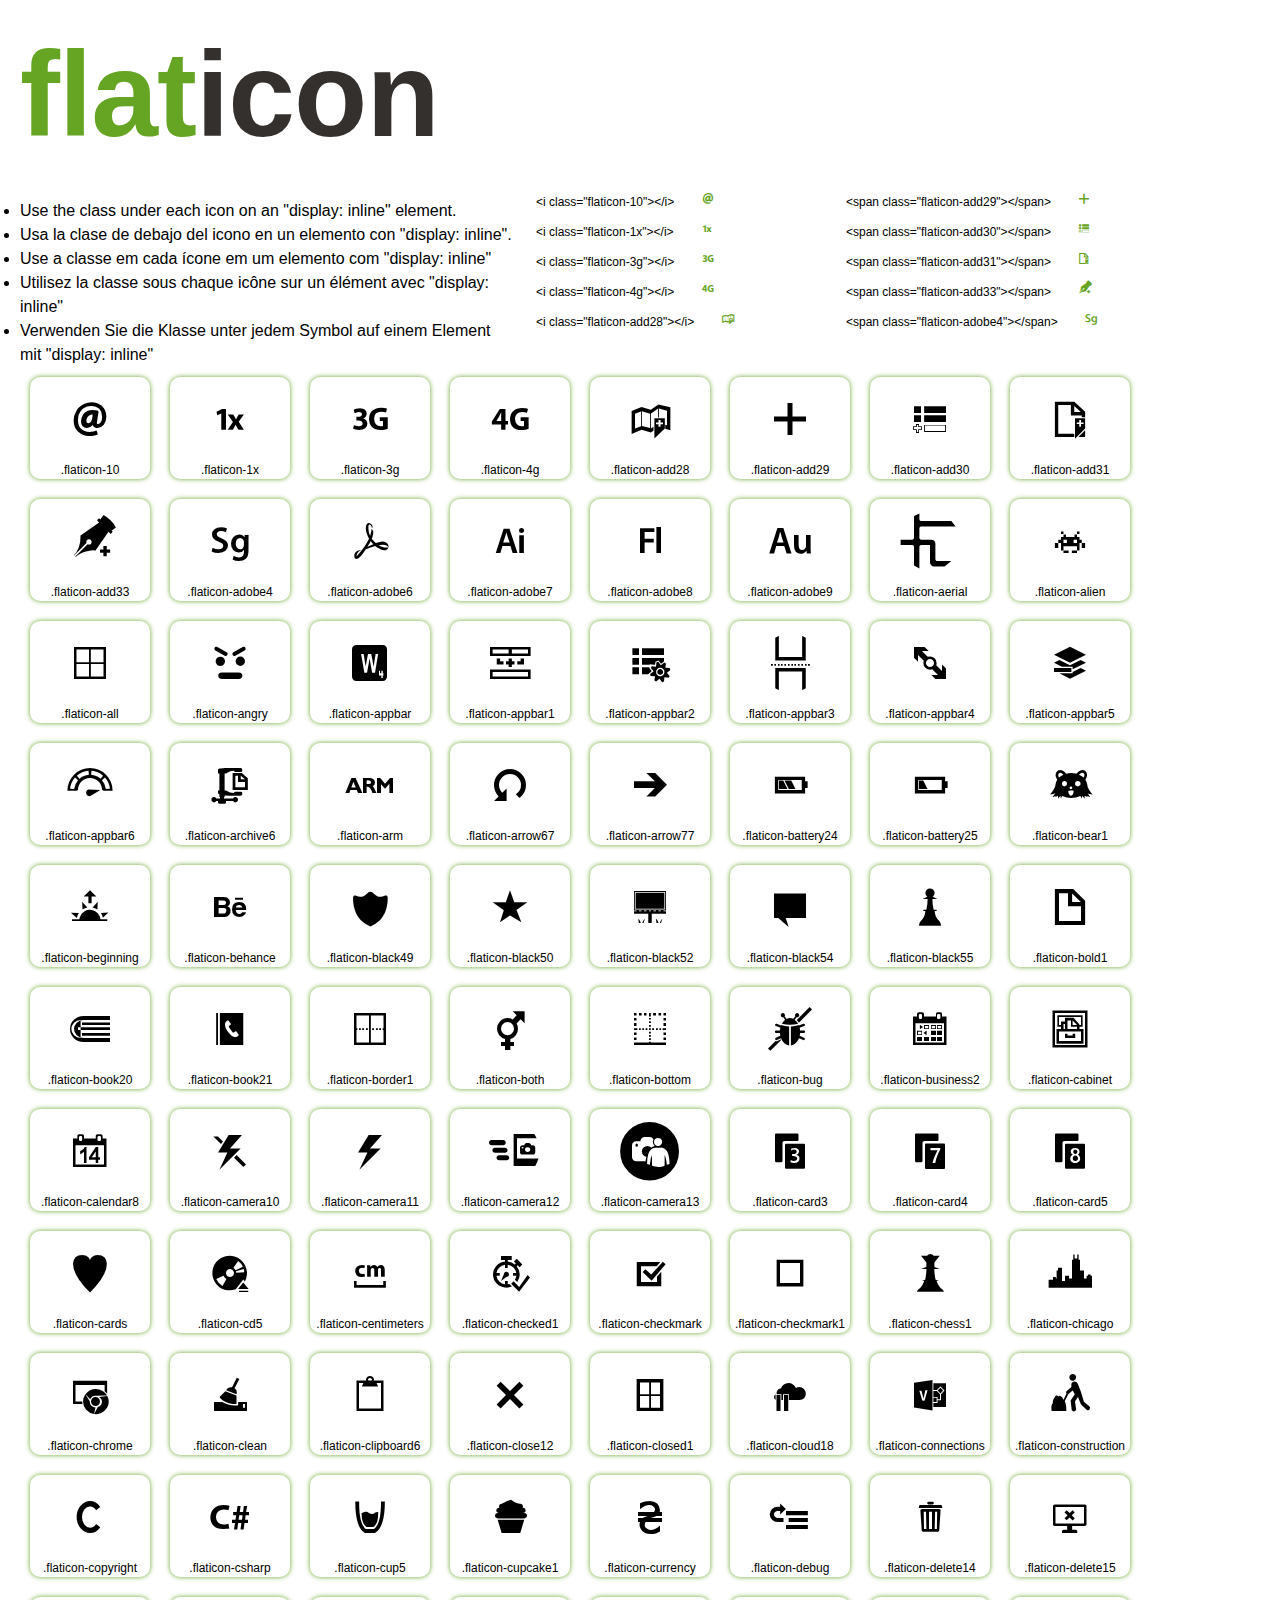
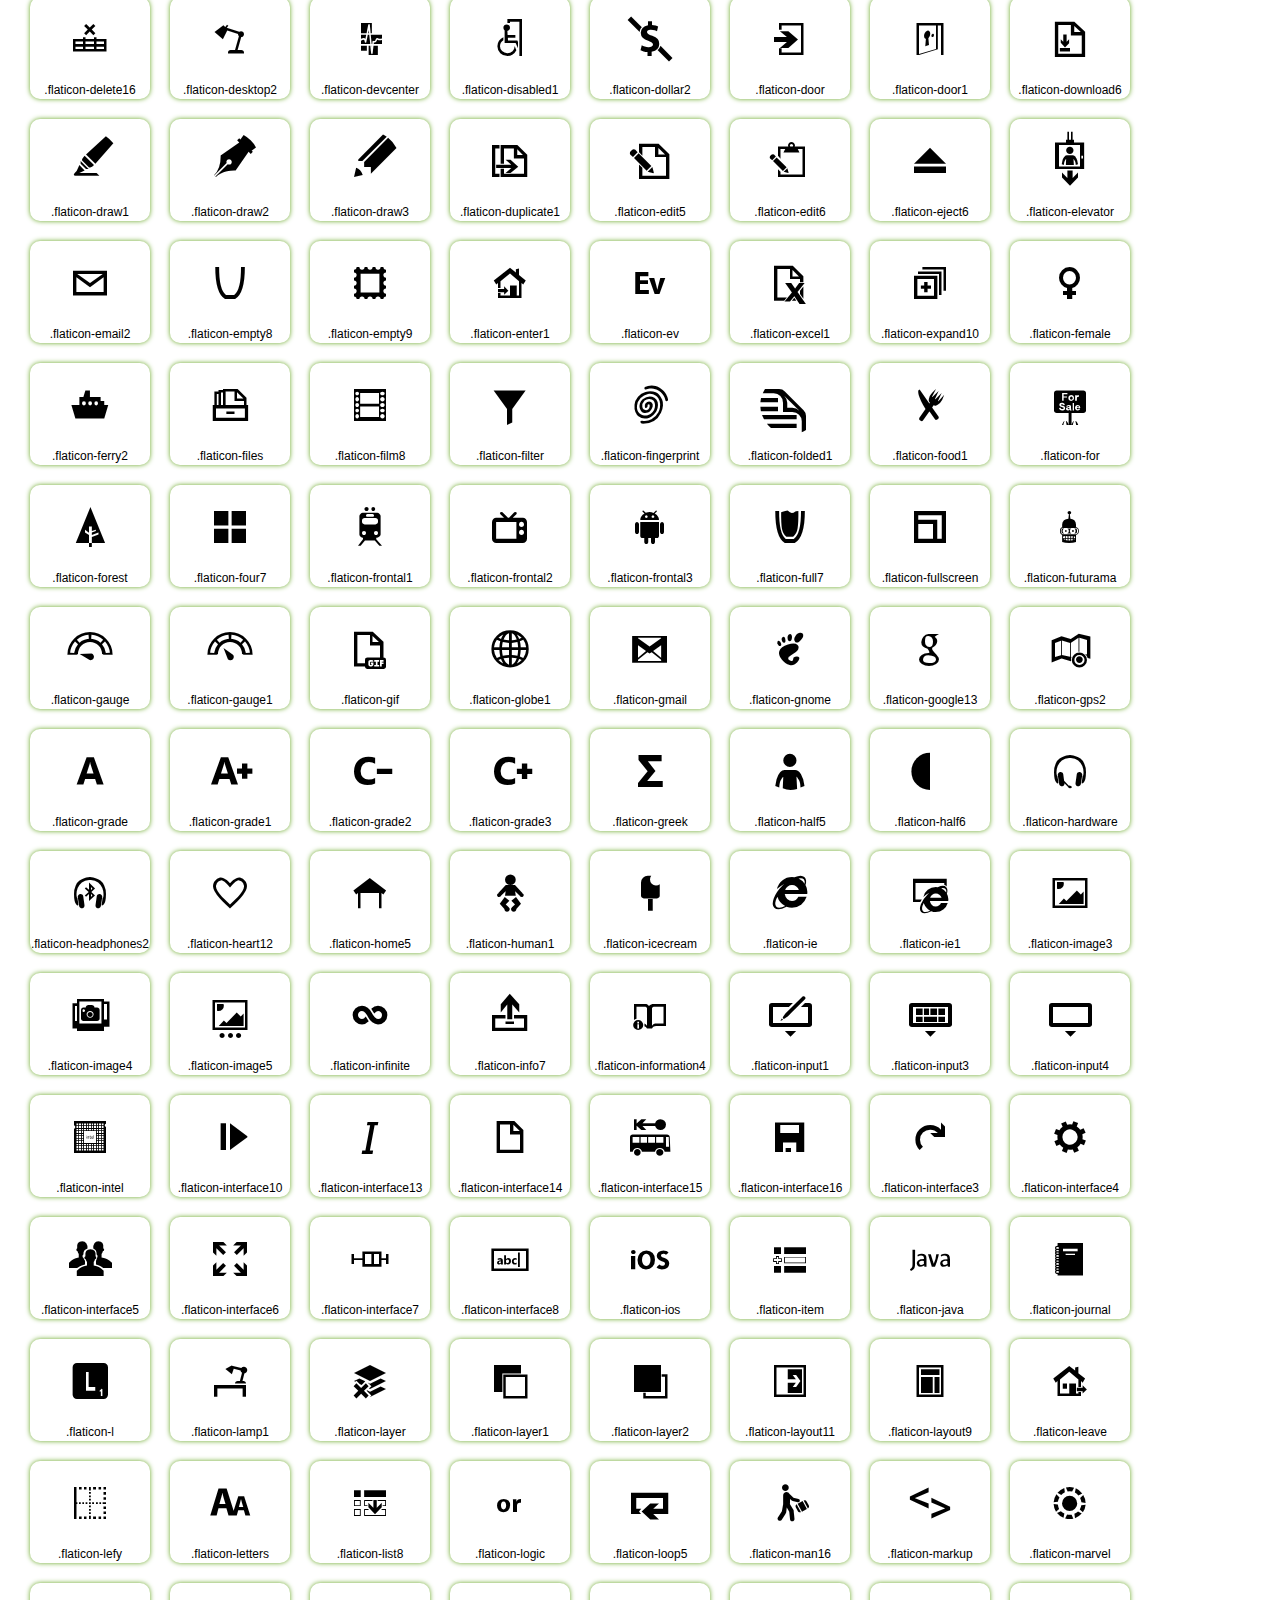
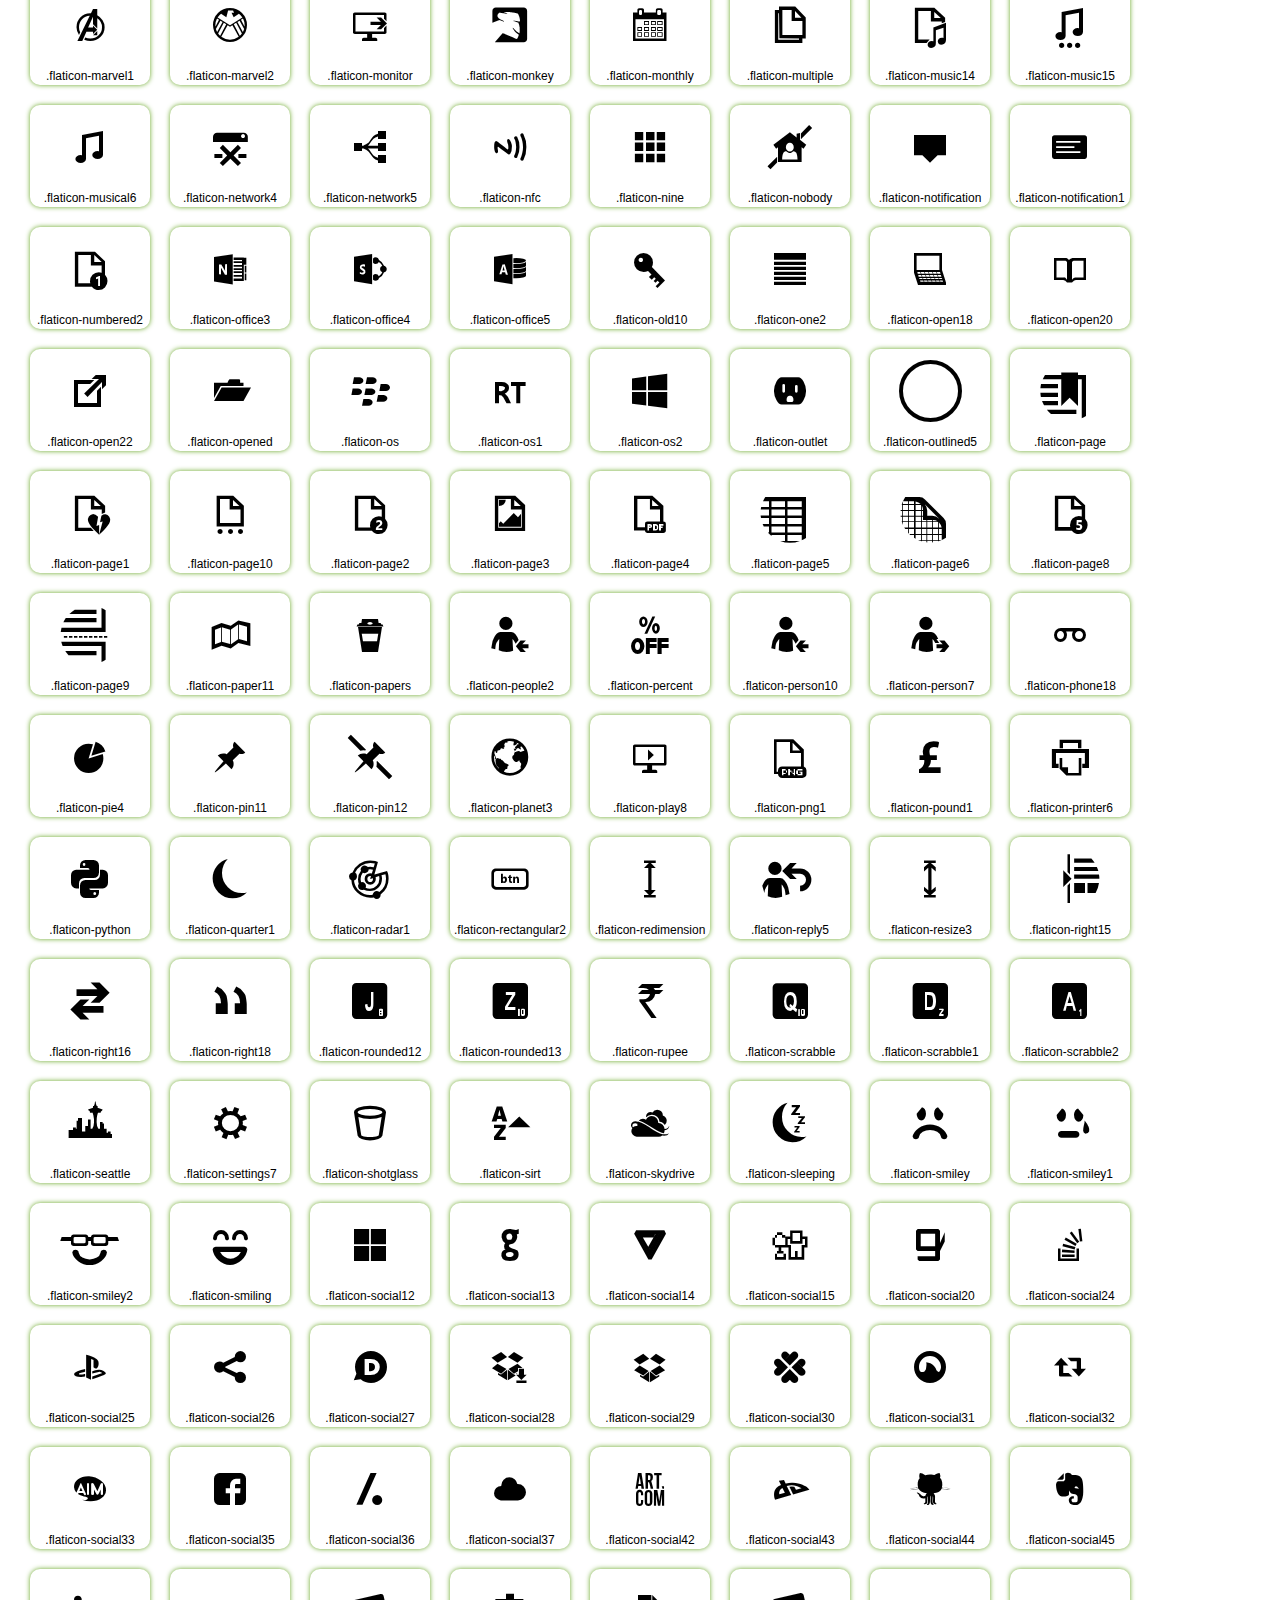
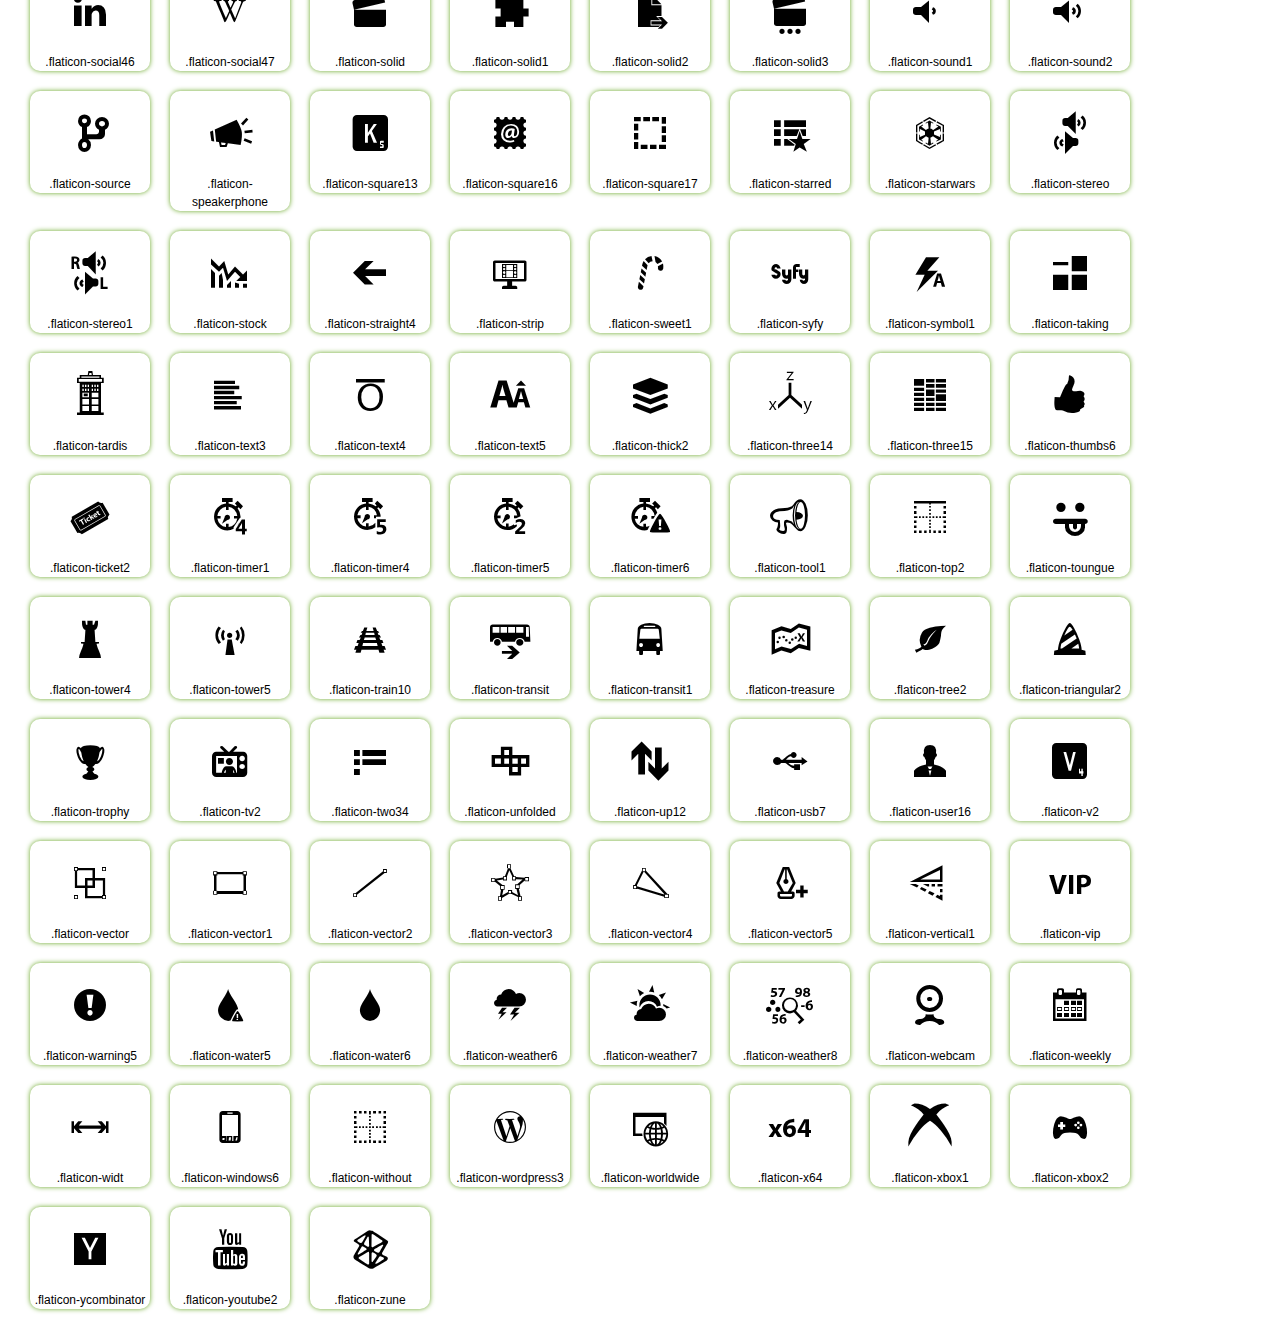
<file: web/flaticon/flaticon.html>
<!Doctype html>
			<html>
			<head>
			<title>Flaticon WebFont</title>
                        <link rel="stylesheet" type="text/css" href="flaticon.css">
                        <meta charset="UTF-8">
			<style>

				body {
					font-family: sans-serif;
					line-height: 1.5;
					font-size: 16px;
					padding: 20px;
				}
				* {
					-moz-box-sizing: border-box;
					-webkit-box-sizing: border-box;
					box-sizing: border-box;
					margin: 0;
					padding: 0;
				}
                                
*[class^="flaticon-"] {
font-family: Flaticon;
font-size: 20px;
font-style: normal;
margin-left: 20px;
color: #66A523;
}

                                .image p {
    font-size: 12px;
    margin-left: 20px;
    clear: none;
    width: 300px;
}
.text {
    width: 40%;
    float: left;
    margin-top: 15px;
}
.image {
    width: 25%;
float: left;
margin-bottom: 15px;
}
#glyphs {
    clear: both;
}
.image p:nth-child(even) i {
    clear: none;
}
				.glyph{
					display: inline-block;
					width: 120px;
					margin: 10px;
					text-align: center;
					vertical-align: top;
					background: #FFF;
					border-radius: 10px;
					box-shadow: 0 0 5px #66A523;
				}
				.glyph-icon{
					padding: 10px;
					display: block;
					font-family: "Flaticon";
					font-size: 64px;
					line-height: 1;
				}
				.glyph-icon:before{
					content: attr(data-icon);
				}
				.class-name{
					font-size: 12px;
				}
				.glyph > input{
					display: block;
					width: 100px;
					margin: 5px auto;
					text-align: center;
					font-size: 12px;
					cursor: text;
				}
				.glyph > input.icon-input{
					font-family: "Flaticon";
					font-size: 16px;
					margin-bottom: 10px;
				}
                    h1.logo {
                        font-size: 120px;
                        letter-spacing: -1px;
                        margin-top: -16px;
                        text-transform: lowercase;
                     }

                     h1.logo a {
                        color:#34302d;
                        /*font-weight: 100;*/
                        text-decoration: none;
                     }

                     h1.logo a span{
                        color:#66A523;
                     }
			</style>
			</head>
			<body>
               <header>
               <h1 class="logo"><a href="http://www.flaticon.com"><span>FLAT</span>ICON</a></h1>
               </header>
                
               <section class="demo">
                    <div class="text">
                    <ul>
                        <li><p>Use the class under each icon on an "display: inline" element.<p></li>
                        <li><p>Usa la clase de debajo del icono en un elemento con "display: inline".<p></li>
                        <li><p>Use a classe em cada ícone em um elemento com "display: inline"</p></li>
                        <li><p>Utilisez la classe sous chaque icône sur un élément avec "display: inline"</p></li>
                        <li><p>Verwenden Sie die Klasse unter jedem Symbol auf einem Element mit "display: inline"</p></li>
                    </ul>
                    </div>
                    <div class="image"><p>&lt;i class=&quot;flaticon-10&quot;&gt;&lt;/i&gt; <i class="flaticon-10"></i></p><p>&lt;i class=&quot;flaticon-1x&quot;&gt;&lt;/i&gt; <i class="flaticon-1x"></i></p><p>&lt;i class=&quot;flaticon-3g&quot;&gt;&lt;/i&gt; <i class="flaticon-3g"></i></p><p>&lt;i class=&quot;flaticon-4g&quot;&gt;&lt;/i&gt; <i class="flaticon-4g"></i></p><p>&lt;i class=&quot;flaticon-add28&quot;&gt;&lt;/i&gt; <i class="flaticon-add28"></i></p></div><div class="image"><p>&lt;span class=&quot;flaticon-add29&quot;&gt;&lt;/span&gt; <span class="flaticon-add29"></span></p><p>&lt;span class=&quot;flaticon-add30&quot;&gt;&lt;/span&gt; <span class="flaticon-add30"></span></p><p>&lt;span class=&quot;flaticon-add31&quot;&gt;&lt;/span&gt; <span class="flaticon-add31"></span></p><p>&lt;span class=&quot;flaticon-add33&quot;&gt;&lt;/span&gt; <span class="flaticon-add33"></span></p><p>&lt;span class=&quot;flaticon-adobe4&quot;&gt;&lt;/span&gt; <span class="flaticon-adobe4"></span></p></div>
               </section>

			<section id="glyphs"><div class="glyph">
				<div class="glyph-icon" data-icon="&#xe000;"></div>
				<div class="class-name">.flaticon-10</div>
			</div><div class="glyph">
				<div class="glyph-icon" data-icon="&#xe001;"></div>
				<div class="class-name">.flaticon-1x</div>
			</div><div class="glyph">
				<div class="glyph-icon" data-icon="&#xe002;"></div>
				<div class="class-name">.flaticon-3g</div>
			</div><div class="glyph">
				<div class="glyph-icon" data-icon="&#xe003;"></div>
				<div class="class-name">.flaticon-4g</div>
			</div><div class="glyph">
				<div class="glyph-icon" data-icon="&#xe004;"></div>
				<div class="class-name">.flaticon-add28</div>
			</div><div class="glyph">
				<div class="glyph-icon" data-icon="&#xe005;"></div>
				<div class="class-name">.flaticon-add29</div>
			</div><div class="glyph">
				<div class="glyph-icon" data-icon="&#xe006;"></div>
				<div class="class-name">.flaticon-add30</div>
			</div><div class="glyph">
				<div class="glyph-icon" data-icon="&#xe007;"></div>
				<div class="class-name">.flaticon-add31</div>
			</div><div class="glyph">
				<div class="glyph-icon" data-icon="&#xe008;"></div>
				<div class="class-name">.flaticon-add33</div>
			</div><div class="glyph">
				<div class="glyph-icon" data-icon="&#xe009;"></div>
				<div class="class-name">.flaticon-adobe4</div>
			</div><div class="glyph">
				<div class="glyph-icon" data-icon="&#xe00a;"></div>
				<div class="class-name">.flaticon-adobe6</div>
			</div><div class="glyph">
				<div class="glyph-icon" data-icon="&#xe00b;"></div>
				<div class="class-name">.flaticon-adobe7</div>
			</div><div class="glyph">
				<div class="glyph-icon" data-icon="&#xe00c;"></div>
				<div class="class-name">.flaticon-adobe8</div>
			</div><div class="glyph">
				<div class="glyph-icon" data-icon="&#xe00d;"></div>
				<div class="class-name">.flaticon-adobe9</div>
			</div><div class="glyph">
				<div class="glyph-icon" data-icon="&#xe00e;"></div>
				<div class="class-name">.flaticon-aerial</div>
			</div><div class="glyph">
				<div class="glyph-icon" data-icon="&#xe00f;"></div>
				<div class="class-name">.flaticon-alien</div>
			</div><div class="glyph">
				<div class="glyph-icon" data-icon="&#xe010;"></div>
				<div class="class-name">.flaticon-all</div>
			</div><div class="glyph">
				<div class="glyph-icon" data-icon="&#xe011;"></div>
				<div class="class-name">.flaticon-angry</div>
			</div><div class="glyph">
				<div class="glyph-icon" data-icon="&#xe012;"></div>
				<div class="class-name">.flaticon-appbar</div>
			</div><div class="glyph">
				<div class="glyph-icon" data-icon="&#xe013;"></div>
				<div class="class-name">.flaticon-appbar1</div>
			</div><div class="glyph">
				<div class="glyph-icon" data-icon="&#xe014;"></div>
				<div class="class-name">.flaticon-appbar2</div>
			</div><div class="glyph">
				<div class="glyph-icon" data-icon="&#xe015;"></div>
				<div class="class-name">.flaticon-appbar3</div>
			</div><div class="glyph">
				<div class="glyph-icon" data-icon="&#xe016;"></div>
				<div class="class-name">.flaticon-appbar4</div>
			</div><div class="glyph">
				<div class="glyph-icon" data-icon="&#xe017;"></div>
				<div class="class-name">.flaticon-appbar5</div>
			</div><div class="glyph">
				<div class="glyph-icon" data-icon="&#xe018;"></div>
				<div class="class-name">.flaticon-appbar6</div>
			</div><div class="glyph">
				<div class="glyph-icon" data-icon="&#xe019;"></div>
				<div class="class-name">.flaticon-archive6</div>
			</div><div class="glyph">
				<div class="glyph-icon" data-icon="&#xe01a;"></div>
				<div class="class-name">.flaticon-arm</div>
			</div><div class="glyph">
				<div class="glyph-icon" data-icon="&#xe01b;"></div>
				<div class="class-name">.flaticon-arrow67</div>
			</div><div class="glyph">
				<div class="glyph-icon" data-icon="&#xe01c;"></div>
				<div class="class-name">.flaticon-arrow77</div>
			</div><div class="glyph">
				<div class="glyph-icon" data-icon="&#xe01d;"></div>
				<div class="class-name">.flaticon-battery24</div>
			</div><div class="glyph">
				<div class="glyph-icon" data-icon="&#xe01e;"></div>
				<div class="class-name">.flaticon-battery25</div>
			</div><div class="glyph">
				<div class="glyph-icon" data-icon="&#xe01f;"></div>
				<div class="class-name">.flaticon-bear1</div>
			</div><div class="glyph">
				<div class="glyph-icon" data-icon="&#xe020;"></div>
				<div class="class-name">.flaticon-beginning</div>
			</div><div class="glyph">
				<div class="glyph-icon" data-icon="&#xe021;"></div>
				<div class="class-name">.flaticon-behance</div>
			</div><div class="glyph">
				<div class="glyph-icon" data-icon="&#xe022;"></div>
				<div class="class-name">.flaticon-black49</div>
			</div><div class="glyph">
				<div class="glyph-icon" data-icon="&#xe023;"></div>
				<div class="class-name">.flaticon-black50</div>
			</div><div class="glyph">
				<div class="glyph-icon" data-icon="&#xe024;"></div>
				<div class="class-name">.flaticon-black52</div>
			</div><div class="glyph">
				<div class="glyph-icon" data-icon="&#xe025;"></div>
				<div class="class-name">.flaticon-black54</div>
			</div><div class="glyph">
				<div class="glyph-icon" data-icon="&#xe026;"></div>
				<div class="class-name">.flaticon-black55</div>
			</div><div class="glyph">
				<div class="glyph-icon" data-icon="&#xe027;"></div>
				<div class="class-name">.flaticon-bold1</div>
			</div><div class="glyph">
				<div class="glyph-icon" data-icon="&#xe028;"></div>
				<div class="class-name">.flaticon-book20</div>
			</div><div class="glyph">
				<div class="glyph-icon" data-icon="&#xe029;"></div>
				<div class="class-name">.flaticon-book21</div>
			</div><div class="glyph">
				<div class="glyph-icon" data-icon="&#xe02a;"></div>
				<div class="class-name">.flaticon-border1</div>
			</div><div class="glyph">
				<div class="glyph-icon" data-icon="&#xe02b;"></div>
				<div class="class-name">.flaticon-both</div>
			</div><div class="glyph">
				<div class="glyph-icon" data-icon="&#xe02c;"></div>
				<div class="class-name">.flaticon-bottom</div>
			</div><div class="glyph">
				<div class="glyph-icon" data-icon="&#xe02d;"></div>
				<div class="class-name">.flaticon-bug</div>
			</div><div class="glyph">
				<div class="glyph-icon" data-icon="&#xe02e;"></div>
				<div class="class-name">.flaticon-business2</div>
			</div><div class="glyph">
				<div class="glyph-icon" data-icon="&#xe02f;"></div>
				<div class="class-name">.flaticon-cabinet</div>
			</div><div class="glyph">
				<div class="glyph-icon" data-icon="&#xe030;"></div>
				<div class="class-name">.flaticon-calendar8</div>
			</div><div class="glyph">
				<div class="glyph-icon" data-icon="&#xe031;"></div>
				<div class="class-name">.flaticon-camera10</div>
			</div><div class="glyph">
				<div class="glyph-icon" data-icon="&#xe032;"></div>
				<div class="class-name">.flaticon-camera11</div>
			</div><div class="glyph">
				<div class="glyph-icon" data-icon="&#xe033;"></div>
				<div class="class-name">.flaticon-camera12</div>
			</div><div class="glyph">
				<div class="glyph-icon" data-icon="&#xe034;"></div>
				<div class="class-name">.flaticon-camera13</div>
			</div><div class="glyph">
				<div class="glyph-icon" data-icon="&#xe035;"></div>
				<div class="class-name">.flaticon-card3</div>
			</div><div class="glyph">
				<div class="glyph-icon" data-icon="&#xe036;"></div>
				<div class="class-name">.flaticon-card4</div>
			</div><div class="glyph">
				<div class="glyph-icon" data-icon="&#xe037;"></div>
				<div class="class-name">.flaticon-card5</div>
			</div><div class="glyph">
				<div class="glyph-icon" data-icon="&#xe038;"></div>
				<div class="class-name">.flaticon-cards</div>
			</div><div class="glyph">
				<div class="glyph-icon" data-icon="&#xe039;"></div>
				<div class="class-name">.flaticon-cd5</div>
			</div><div class="glyph">
				<div class="glyph-icon" data-icon="&#xe03a;"></div>
				<div class="class-name">.flaticon-centimeters</div>
			</div><div class="glyph">
				<div class="glyph-icon" data-icon="&#xe03b;"></div>
				<div class="class-name">.flaticon-checked1</div>
			</div><div class="glyph">
				<div class="glyph-icon" data-icon="&#xe03c;"></div>
				<div class="class-name">.flaticon-checkmark</div>
			</div><div class="glyph">
				<div class="glyph-icon" data-icon="&#xe03d;"></div>
				<div class="class-name">.flaticon-checkmark1</div>
			</div><div class="glyph">
				<div class="glyph-icon" data-icon="&#xe03e;"></div>
				<div class="class-name">.flaticon-chess1</div>
			</div><div class="glyph">
				<div class="glyph-icon" data-icon="&#xe03f;"></div>
				<div class="class-name">.flaticon-chicago</div>
			</div><div class="glyph">
				<div class="glyph-icon" data-icon="&#xe040;"></div>
				<div class="class-name">.flaticon-chrome</div>
			</div><div class="glyph">
				<div class="glyph-icon" data-icon="&#xe041;"></div>
				<div class="class-name">.flaticon-clean</div>
			</div><div class="glyph">
				<div class="glyph-icon" data-icon="&#xe042;"></div>
				<div class="class-name">.flaticon-clipboard6</div>
			</div><div class="glyph">
				<div class="glyph-icon" data-icon="&#xe043;"></div>
				<div class="class-name">.flaticon-close12</div>
			</div><div class="glyph">
				<div class="glyph-icon" data-icon="&#xe044;"></div>
				<div class="class-name">.flaticon-closed1</div>
			</div><div class="glyph">
				<div class="glyph-icon" data-icon="&#xe045;"></div>
				<div class="class-name">.flaticon-cloud18</div>
			</div><div class="glyph">
				<div class="glyph-icon" data-icon="&#xe046;"></div>
				<div class="class-name">.flaticon-connections</div>
			</div><div class="glyph">
				<div class="glyph-icon" data-icon="&#xe047;"></div>
				<div class="class-name">.flaticon-construction</div>
			</div><div class="glyph">
				<div class="glyph-icon" data-icon="&#xe048;"></div>
				<div class="class-name">.flaticon-copyright</div>
			</div><div class="glyph">
				<div class="glyph-icon" data-icon="&#xe049;"></div>
				<div class="class-name">.flaticon-csharp</div>
			</div><div class="glyph">
				<div class="glyph-icon" data-icon="&#xe04a;"></div>
				<div class="class-name">.flaticon-cup5</div>
			</div><div class="glyph">
				<div class="glyph-icon" data-icon="&#xe04b;"></div>
				<div class="class-name">.flaticon-cupcake1</div>
			</div><div class="glyph">
				<div class="glyph-icon" data-icon="&#xe04c;"></div>
				<div class="class-name">.flaticon-currency</div>
			</div><div class="glyph">
				<div class="glyph-icon" data-icon="&#xe04d;"></div>
				<div class="class-name">.flaticon-debug</div>
			</div><div class="glyph">
				<div class="glyph-icon" data-icon="&#xe04e;"></div>
				<div class="class-name">.flaticon-delete14</div>
			</div><div class="glyph">
				<div class="glyph-icon" data-icon="&#xe04f;"></div>
				<div class="class-name">.flaticon-delete15</div>
			</div><div class="glyph">
				<div class="glyph-icon" data-icon="&#xe050;"></div>
				<div class="class-name">.flaticon-delete16</div>
			</div><div class="glyph">
				<div class="glyph-icon" data-icon="&#xe051;"></div>
				<div class="class-name">.flaticon-desktop2</div>
			</div><div class="glyph">
				<div class="glyph-icon" data-icon="&#xe052;"></div>
				<div class="class-name">.flaticon-devcenter</div>
			</div><div class="glyph">
				<div class="glyph-icon" data-icon="&#xe053;"></div>
				<div class="class-name">.flaticon-disabled1</div>
			</div><div class="glyph">
				<div class="glyph-icon" data-icon="&#xe054;"></div>
				<div class="class-name">.flaticon-dollar2</div>
			</div><div class="glyph">
				<div class="glyph-icon" data-icon="&#xe055;"></div>
				<div class="class-name">.flaticon-door</div>
			</div><div class="glyph">
				<div class="glyph-icon" data-icon="&#xe056;"></div>
				<div class="class-name">.flaticon-door1</div>
			</div><div class="glyph">
				<div class="glyph-icon" data-icon="&#xe057;"></div>
				<div class="class-name">.flaticon-download6</div>
			</div><div class="glyph">
				<div class="glyph-icon" data-icon="&#xe058;"></div>
				<div class="class-name">.flaticon-draw1</div>
			</div><div class="glyph">
				<div class="glyph-icon" data-icon="&#xe059;"></div>
				<div class="class-name">.flaticon-draw2</div>
			</div><div class="glyph">
				<div class="glyph-icon" data-icon="&#xe05a;"></div>
				<div class="class-name">.flaticon-draw3</div>
			</div><div class="glyph">
				<div class="glyph-icon" data-icon="&#xe05b;"></div>
				<div class="class-name">.flaticon-duplicate1</div>
			</div><div class="glyph">
				<div class="glyph-icon" data-icon="&#xe05c;"></div>
				<div class="class-name">.flaticon-edit5</div>
			</div><div class="glyph">
				<div class="glyph-icon" data-icon="&#xe05d;"></div>
				<div class="class-name">.flaticon-edit6</div>
			</div><div class="glyph">
				<div class="glyph-icon" data-icon="&#xe05e;"></div>
				<div class="class-name">.flaticon-eject6</div>
			</div><div class="glyph">
				<div class="glyph-icon" data-icon="&#xe05f;"></div>
				<div class="class-name">.flaticon-elevator</div>
			</div><div class="glyph">
				<div class="glyph-icon" data-icon="&#xe060;"></div>
				<div class="class-name">.flaticon-email2</div>
			</div><div class="glyph">
				<div class="glyph-icon" data-icon="&#xe061;"></div>
				<div class="class-name">.flaticon-empty8</div>
			</div><div class="glyph">
				<div class="glyph-icon" data-icon="&#xe062;"></div>
				<div class="class-name">.flaticon-empty9</div>
			</div><div class="glyph">
				<div class="glyph-icon" data-icon="&#xe063;"></div>
				<div class="class-name">.flaticon-enter1</div>
			</div><div class="glyph">
				<div class="glyph-icon" data-icon="&#xe064;"></div>
				<div class="class-name">.flaticon-ev</div>
			</div><div class="glyph">
				<div class="glyph-icon" data-icon="&#xe065;"></div>
				<div class="class-name">.flaticon-excel1</div>
			</div><div class="glyph">
				<div class="glyph-icon" data-icon="&#xe066;"></div>
				<div class="class-name">.flaticon-expand10</div>
			</div><div class="glyph">
				<div class="glyph-icon" data-icon="&#xe067;"></div>
				<div class="class-name">.flaticon-female</div>
			</div><div class="glyph">
				<div class="glyph-icon" data-icon="&#xe068;"></div>
				<div class="class-name">.flaticon-ferry2</div>
			</div><div class="glyph">
				<div class="glyph-icon" data-icon="&#xe069;"></div>
				<div class="class-name">.flaticon-files</div>
			</div><div class="glyph">
				<div class="glyph-icon" data-icon="&#xe06a;"></div>
				<div class="class-name">.flaticon-film8</div>
			</div><div class="glyph">
				<div class="glyph-icon" data-icon="&#xe06b;"></div>
				<div class="class-name">.flaticon-filter</div>
			</div><div class="glyph">
				<div class="glyph-icon" data-icon="&#xe06c;"></div>
				<div class="class-name">.flaticon-fingerprint</div>
			</div><div class="glyph">
				<div class="glyph-icon" data-icon="&#xe06d;"></div>
				<div class="class-name">.flaticon-folded1</div>
			</div><div class="glyph">
				<div class="glyph-icon" data-icon="&#xe06e;"></div>
				<div class="class-name">.flaticon-food1</div>
			</div><div class="glyph">
				<div class="glyph-icon" data-icon="&#xe06f;"></div>
				<div class="class-name">.flaticon-for</div>
			</div><div class="glyph">
				<div class="glyph-icon" data-icon="&#xe070;"></div>
				<div class="class-name">.flaticon-forest</div>
			</div><div class="glyph">
				<div class="glyph-icon" data-icon="&#xe071;"></div>
				<div class="class-name">.flaticon-four7</div>
			</div><div class="glyph">
				<div class="glyph-icon" data-icon="&#xe072;"></div>
				<div class="class-name">.flaticon-frontal1</div>
			</div><div class="glyph">
				<div class="glyph-icon" data-icon="&#xe073;"></div>
				<div class="class-name">.flaticon-frontal2</div>
			</div><div class="glyph">
				<div class="glyph-icon" data-icon="&#xe074;"></div>
				<div class="class-name">.flaticon-frontal3</div>
			</div><div class="glyph">
				<div class="glyph-icon" data-icon="&#xe075;"></div>
				<div class="class-name">.flaticon-full7</div>
			</div><div class="glyph">
				<div class="glyph-icon" data-icon="&#xe076;"></div>
				<div class="class-name">.flaticon-fullscreen</div>
			</div><div class="glyph">
				<div class="glyph-icon" data-icon="&#xe077;"></div>
				<div class="class-name">.flaticon-futurama</div>
			</div><div class="glyph">
				<div class="glyph-icon" data-icon="&#xe078;"></div>
				<div class="class-name">.flaticon-gauge</div>
			</div><div class="glyph">
				<div class="glyph-icon" data-icon="&#xe079;"></div>
				<div class="class-name">.flaticon-gauge1</div>
			</div><div class="glyph">
				<div class="glyph-icon" data-icon="&#xe07a;"></div>
				<div class="class-name">.flaticon-gif</div>
			</div><div class="glyph">
				<div class="glyph-icon" data-icon="&#xe07b;"></div>
				<div class="class-name">.flaticon-globe1</div>
			</div><div class="glyph">
				<div class="glyph-icon" data-icon="&#xe07c;"></div>
				<div class="class-name">.flaticon-gmail</div>
			</div><div class="glyph">
				<div class="glyph-icon" data-icon="&#xe07d;"></div>
				<div class="class-name">.flaticon-gnome</div>
			</div><div class="glyph">
				<div class="glyph-icon" data-icon="&#xe07e;"></div>
				<div class="class-name">.flaticon-google13</div>
			</div><div class="glyph">
				<div class="glyph-icon" data-icon="&#xe07f;"></div>
				<div class="class-name">.flaticon-gps2</div>
			</div><div class="glyph">
				<div class="glyph-icon" data-icon="&#xe080;"></div>
				<div class="class-name">.flaticon-grade</div>
			</div><div class="glyph">
				<div class="glyph-icon" data-icon="&#xe081;"></div>
				<div class="class-name">.flaticon-grade1</div>
			</div><div class="glyph">
				<div class="glyph-icon" data-icon="&#xe082;"></div>
				<div class="class-name">.flaticon-grade2</div>
			</div><div class="glyph">
				<div class="glyph-icon" data-icon="&#xe083;"></div>
				<div class="class-name">.flaticon-grade3</div>
			</div><div class="glyph">
				<div class="glyph-icon" data-icon="&#xe084;"></div>
				<div class="class-name">.flaticon-greek</div>
			</div><div class="glyph">
				<div class="glyph-icon" data-icon="&#xe085;"></div>
				<div class="class-name">.flaticon-half5</div>
			</div><div class="glyph">
				<div class="glyph-icon" data-icon="&#xe086;"></div>
				<div class="class-name">.flaticon-half6</div>
			</div><div class="glyph">
				<div class="glyph-icon" data-icon="&#xe087;"></div>
				<div class="class-name">.flaticon-hardware</div>
			</div><div class="glyph">
				<div class="glyph-icon" data-icon="&#xe088;"></div>
				<div class="class-name">.flaticon-headphones2</div>
			</div><div class="glyph">
				<div class="glyph-icon" data-icon="&#xe089;"></div>
				<div class="class-name">.flaticon-heart12</div>
			</div><div class="glyph">
				<div class="glyph-icon" data-icon="&#xe08a;"></div>
				<div class="class-name">.flaticon-home5</div>
			</div><div class="glyph">
				<div class="glyph-icon" data-icon="&#xe08b;"></div>
				<div class="class-name">.flaticon-human1</div>
			</div><div class="glyph">
				<div class="glyph-icon" data-icon="&#xe08c;"></div>
				<div class="class-name">.flaticon-icecream</div>
			</div><div class="glyph">
				<div class="glyph-icon" data-icon="&#xe08d;"></div>
				<div class="class-name">.flaticon-ie</div>
			</div><div class="glyph">
				<div class="glyph-icon" data-icon="&#xe08e;"></div>
				<div class="class-name">.flaticon-ie1</div>
			</div><div class="glyph">
				<div class="glyph-icon" data-icon="&#xe08f;"></div>
				<div class="class-name">.flaticon-image3</div>
			</div><div class="glyph">
				<div class="glyph-icon" data-icon="&#xe090;"></div>
				<div class="class-name">.flaticon-image4</div>
			</div><div class="glyph">
				<div class="glyph-icon" data-icon="&#xe091;"></div>
				<div class="class-name">.flaticon-image5</div>
			</div><div class="glyph">
				<div class="glyph-icon" data-icon="&#xe092;"></div>
				<div class="class-name">.flaticon-infinite</div>
			</div><div class="glyph">
				<div class="glyph-icon" data-icon="&#xe093;"></div>
				<div class="class-name">.flaticon-info7</div>
			</div><div class="glyph">
				<div class="glyph-icon" data-icon="&#xe094;"></div>
				<div class="class-name">.flaticon-information4</div>
			</div><div class="glyph">
				<div class="glyph-icon" data-icon="&#xe095;"></div>
				<div class="class-name">.flaticon-input1</div>
			</div><div class="glyph">
				<div class="glyph-icon" data-icon="&#xe096;"></div>
				<div class="class-name">.flaticon-input3</div>
			</div><div class="glyph">
				<div class="glyph-icon" data-icon="&#xe097;"></div>
				<div class="class-name">.flaticon-input4</div>
			</div><div class="glyph">
				<div class="glyph-icon" data-icon="&#xe098;"></div>
				<div class="class-name">.flaticon-intel</div>
			</div><div class="glyph">
				<div class="glyph-icon" data-icon="&#xe099;"></div>
				<div class="class-name">.flaticon-interface10</div>
			</div><div class="glyph">
				<div class="glyph-icon" data-icon="&#xe09a;"></div>
				<div class="class-name">.flaticon-interface13</div>
			</div><div class="glyph">
				<div class="glyph-icon" data-icon="&#xe09b;"></div>
				<div class="class-name">.flaticon-interface14</div>
			</div><div class="glyph">
				<div class="glyph-icon" data-icon="&#xe09c;"></div>
				<div class="class-name">.flaticon-interface15</div>
			</div><div class="glyph">
				<div class="glyph-icon" data-icon="&#xe09d;"></div>
				<div class="class-name">.flaticon-interface16</div>
			</div><div class="glyph">
				<div class="glyph-icon" data-icon="&#xe09e;"></div>
				<div class="class-name">.flaticon-interface3</div>
			</div><div class="glyph">
				<div class="glyph-icon" data-icon="&#xe09f;"></div>
				<div class="class-name">.flaticon-interface4</div>
			</div><div class="glyph">
				<div class="glyph-icon" data-icon="&#xe0a0;"></div>
				<div class="class-name">.flaticon-interface5</div>
			</div><div class="glyph">
				<div class="glyph-icon" data-icon="&#xe0a1;"></div>
				<div class="class-name">.flaticon-interface6</div>
			</div><div class="glyph">
				<div class="glyph-icon" data-icon="&#xe0a2;"></div>
				<div class="class-name">.flaticon-interface7</div>
			</div><div class="glyph">
				<div class="glyph-icon" data-icon="&#xe0a3;"></div>
				<div class="class-name">.flaticon-interface8</div>
			</div><div class="glyph">
				<div class="glyph-icon" data-icon="&#xe0a4;"></div>
				<div class="class-name">.flaticon-ios</div>
			</div><div class="glyph">
				<div class="glyph-icon" data-icon="&#xe0a5;"></div>
				<div class="class-name">.flaticon-item</div>
			</div><div class="glyph">
				<div class="glyph-icon" data-icon="&#xe0a6;"></div>
				<div class="class-name">.flaticon-java</div>
			</div><div class="glyph">
				<div class="glyph-icon" data-icon="&#xe0a7;"></div>
				<div class="class-name">.flaticon-journal</div>
			</div><div class="glyph">
				<div class="glyph-icon" data-icon="&#xe0a8;"></div>
				<div class="class-name">.flaticon-l</div>
			</div><div class="glyph">
				<div class="glyph-icon" data-icon="&#xe0a9;"></div>
				<div class="class-name">.flaticon-lamp1</div>
			</div><div class="glyph">
				<div class="glyph-icon" data-icon="&#xe0aa;"></div>
				<div class="class-name">.flaticon-layer</div>
			</div><div class="glyph">
				<div class="glyph-icon" data-icon="&#xe0ab;"></div>
				<div class="class-name">.flaticon-layer1</div>
			</div><div class="glyph">
				<div class="glyph-icon" data-icon="&#xe0ac;"></div>
				<div class="class-name">.flaticon-layer2</div>
			</div><div class="glyph">
				<div class="glyph-icon" data-icon="&#xe0ad;"></div>
				<div class="class-name">.flaticon-layout11</div>
			</div><div class="glyph">
				<div class="glyph-icon" data-icon="&#xe0ae;"></div>
				<div class="class-name">.flaticon-layout9</div>
			</div><div class="glyph">
				<div class="glyph-icon" data-icon="&#xe0af;"></div>
				<div class="class-name">.flaticon-leave</div>
			</div><div class="glyph">
				<div class="glyph-icon" data-icon="&#xe0b0;"></div>
				<div class="class-name">.flaticon-lefy</div>
			</div><div class="glyph">
				<div class="glyph-icon" data-icon="&#xe0b1;"></div>
				<div class="class-name">.flaticon-letters</div>
			</div><div class="glyph">
				<div class="glyph-icon" data-icon="&#xe0b2;"></div>
				<div class="class-name">.flaticon-list8</div>
			</div><div class="glyph">
				<div class="glyph-icon" data-icon="&#xe0b3;"></div>
				<div class="class-name">.flaticon-logic</div>
			</div><div class="glyph">
				<div class="glyph-icon" data-icon="&#xe0b4;"></div>
				<div class="class-name">.flaticon-loop5</div>
			</div><div class="glyph">
				<div class="glyph-icon" data-icon="&#xe0b5;"></div>
				<div class="class-name">.flaticon-man16</div>
			</div><div class="glyph">
				<div class="glyph-icon" data-icon="&#xe0b6;"></div>
				<div class="class-name">.flaticon-markup</div>
			</div><div class="glyph">
				<div class="glyph-icon" data-icon="&#xe0b7;"></div>
				<div class="class-name">.flaticon-marvel</div>
			</div><div class="glyph">
				<div class="glyph-icon" data-icon="&#xe0b8;"></div>
				<div class="class-name">.flaticon-marvel1</div>
			</div><div class="glyph">
				<div class="glyph-icon" data-icon="&#xe0b9;"></div>
				<div class="class-name">.flaticon-marvel2</div>
			</div><div class="glyph">
				<div class="glyph-icon" data-icon="&#xe0ba;"></div>
				<div class="class-name">.flaticon-monitor</div>
			</div><div class="glyph">
				<div class="glyph-icon" data-icon="&#xe0bb;"></div>
				<div class="class-name">.flaticon-monkey</div>
			</div><div class="glyph">
				<div class="glyph-icon" data-icon="&#xe0bc;"></div>
				<div class="class-name">.flaticon-monthly</div>
			</div><div class="glyph">
				<div class="glyph-icon" data-icon="&#xe0bd;"></div>
				<div class="class-name">.flaticon-multiple</div>
			</div><div class="glyph">
				<div class="glyph-icon" data-icon="&#xe0be;"></div>
				<div class="class-name">.flaticon-music14</div>
			</div><div class="glyph">
				<div class="glyph-icon" data-icon="&#xe0bf;"></div>
				<div class="class-name">.flaticon-music15</div>
			</div><div class="glyph">
				<div class="glyph-icon" data-icon="&#xe0c0;"></div>
				<div class="class-name">.flaticon-musical6</div>
			</div><div class="glyph">
				<div class="glyph-icon" data-icon="&#xe0c1;"></div>
				<div class="class-name">.flaticon-network4</div>
			</div><div class="glyph">
				<div class="glyph-icon" data-icon="&#xe0c2;"></div>
				<div class="class-name">.flaticon-network5</div>
			</div><div class="glyph">
				<div class="glyph-icon" data-icon="&#xe0c3;"></div>
				<div class="class-name">.flaticon-nfc</div>
			</div><div class="glyph">
				<div class="glyph-icon" data-icon="&#xe0c4;"></div>
				<div class="class-name">.flaticon-nine</div>
			</div><div class="glyph">
				<div class="glyph-icon" data-icon="&#xe0c5;"></div>
				<div class="class-name">.flaticon-nobody</div>
			</div><div class="glyph">
				<div class="glyph-icon" data-icon="&#xe0c6;"></div>
				<div class="class-name">.flaticon-notification</div>
			</div><div class="glyph">
				<div class="glyph-icon" data-icon="&#xe0c7;"></div>
				<div class="class-name">.flaticon-notification1</div>
			</div><div class="glyph">
				<div class="glyph-icon" data-icon="&#xe0c8;"></div>
				<div class="class-name">.flaticon-numbered2</div>
			</div><div class="glyph">
				<div class="glyph-icon" data-icon="&#xe0c9;"></div>
				<div class="class-name">.flaticon-office3</div>
			</div><div class="glyph">
				<div class="glyph-icon" data-icon="&#xe0ca;"></div>
				<div class="class-name">.flaticon-office4</div>
			</div><div class="glyph">
				<div class="glyph-icon" data-icon="&#xe0cb;"></div>
				<div class="class-name">.flaticon-office5</div>
			</div><div class="glyph">
				<div class="glyph-icon" data-icon="&#xe0cc;"></div>
				<div class="class-name">.flaticon-old10</div>
			</div><div class="glyph">
				<div class="glyph-icon" data-icon="&#xe0cd;"></div>
				<div class="class-name">.flaticon-one2</div>
			</div><div class="glyph">
				<div class="glyph-icon" data-icon="&#xe0ce;"></div>
				<div class="class-name">.flaticon-open18</div>
			</div><div class="glyph">
				<div class="glyph-icon" data-icon="&#xe0cf;"></div>
				<div class="class-name">.flaticon-open20</div>
			</div><div class="glyph">
				<div class="glyph-icon" data-icon="&#xe0d0;"></div>
				<div class="class-name">.flaticon-open22</div>
			</div><div class="glyph">
				<div class="glyph-icon" data-icon="&#xe0d1;"></div>
				<div class="class-name">.flaticon-opened</div>
			</div><div class="glyph">
				<div class="glyph-icon" data-icon="&#xe0d2;"></div>
				<div class="class-name">.flaticon-os</div>
			</div><div class="glyph">
				<div class="glyph-icon" data-icon="&#xe0d3;"></div>
				<div class="class-name">.flaticon-os1</div>
			</div><div class="glyph">
				<div class="glyph-icon" data-icon="&#xe0d4;"></div>
				<div class="class-name">.flaticon-os2</div>
			</div><div class="glyph">
				<div class="glyph-icon" data-icon="&#xe0d5;"></div>
				<div class="class-name">.flaticon-outlet</div>
			</div><div class="glyph">
				<div class="glyph-icon" data-icon="&#xe0d6;"></div>
				<div class="class-name">.flaticon-outlined5</div>
			</div><div class="glyph">
				<div class="glyph-icon" data-icon="&#xe0d7;"></div>
				<div class="class-name">.flaticon-page</div>
			</div><div class="glyph">
				<div class="glyph-icon" data-icon="&#xe0d8;"></div>
				<div class="class-name">.flaticon-page1</div>
			</div><div class="glyph">
				<div class="glyph-icon" data-icon="&#xe0d9;"></div>
				<div class="class-name">.flaticon-page10</div>
			</div><div class="glyph">
				<div class="glyph-icon" data-icon="&#xe0da;"></div>
				<div class="class-name">.flaticon-page2</div>
			</div><div class="glyph">
				<div class="glyph-icon" data-icon="&#xe0db;"></div>
				<div class="class-name">.flaticon-page3</div>
			</div><div class="glyph">
				<div class="glyph-icon" data-icon="&#xe0dc;"></div>
				<div class="class-name">.flaticon-page4</div>
			</div><div class="glyph">
				<div class="glyph-icon" data-icon="&#xe0dd;"></div>
				<div class="class-name">.flaticon-page5</div>
			</div><div class="glyph">
				<div class="glyph-icon" data-icon="&#xe0de;"></div>
				<div class="class-name">.flaticon-page6</div>
			</div><div class="glyph">
				<div class="glyph-icon" data-icon="&#xe0df;"></div>
				<div class="class-name">.flaticon-page8</div>
			</div><div class="glyph">
				<div class="glyph-icon" data-icon="&#xe0e0;"></div>
				<div class="class-name">.flaticon-page9</div>
			</div><div class="glyph">
				<div class="glyph-icon" data-icon="&#xe0e1;"></div>
				<div class="class-name">.flaticon-paper11</div>
			</div><div class="glyph">
				<div class="glyph-icon" data-icon="&#xe0e2;"></div>
				<div class="class-name">.flaticon-papers</div>
			</div><div class="glyph">
				<div class="glyph-icon" data-icon="&#xe0e3;"></div>
				<div class="class-name">.flaticon-people2</div>
			</div><div class="glyph">
				<div class="glyph-icon" data-icon="&#xe0e4;"></div>
				<div class="class-name">.flaticon-percent</div>
			</div><div class="glyph">
				<div class="glyph-icon" data-icon="&#xe0e5;"></div>
				<div class="class-name">.flaticon-person10</div>
			</div><div class="glyph">
				<div class="glyph-icon" data-icon="&#xe0e6;"></div>
				<div class="class-name">.flaticon-person7</div>
			</div><div class="glyph">
				<div class="glyph-icon" data-icon="&#xe0e7;"></div>
				<div class="class-name">.flaticon-phone18</div>
			</div><div class="glyph">
				<div class="glyph-icon" data-icon="&#xe0e8;"></div>
				<div class="class-name">.flaticon-pie4</div>
			</div><div class="glyph">
				<div class="glyph-icon" data-icon="&#xe0e9;"></div>
				<div class="class-name">.flaticon-pin11</div>
			</div><div class="glyph">
				<div class="glyph-icon" data-icon="&#xe0ea;"></div>
				<div class="class-name">.flaticon-pin12</div>
			</div><div class="glyph">
				<div class="glyph-icon" data-icon="&#xe0eb;"></div>
				<div class="class-name">.flaticon-planet3</div>
			</div><div class="glyph">
				<div class="glyph-icon" data-icon="&#xe0ec;"></div>
				<div class="class-name">.flaticon-play8</div>
			</div><div class="glyph">
				<div class="glyph-icon" data-icon="&#xe0ed;"></div>
				<div class="class-name">.flaticon-png1</div>
			</div><div class="glyph">
				<div class="glyph-icon" data-icon="&#xe0ee;"></div>
				<div class="class-name">.flaticon-pound1</div>
			</div><div class="glyph">
				<div class="glyph-icon" data-icon="&#xe0ef;"></div>
				<div class="class-name">.flaticon-printer6</div>
			</div><div class="glyph">
				<div class="glyph-icon" data-icon="&#xe0f0;"></div>
				<div class="class-name">.flaticon-python</div>
			</div><div class="glyph">
				<div class="glyph-icon" data-icon="&#xe0f1;"></div>
				<div class="class-name">.flaticon-quarter1</div>
			</div><div class="glyph">
				<div class="glyph-icon" data-icon="&#xe0f2;"></div>
				<div class="class-name">.flaticon-radar1</div>
			</div><div class="glyph">
				<div class="glyph-icon" data-icon="&#xe0f3;"></div>
				<div class="class-name">.flaticon-rectangular2</div>
			</div><div class="glyph">
				<div class="glyph-icon" data-icon="&#xe0f4;"></div>
				<div class="class-name">.flaticon-redimension</div>
			</div><div class="glyph">
				<div class="glyph-icon" data-icon="&#xe0f5;"></div>
				<div class="class-name">.flaticon-reply5</div>
			</div><div class="glyph">
				<div class="glyph-icon" data-icon="&#xe0f6;"></div>
				<div class="class-name">.flaticon-resize3</div>
			</div><div class="glyph">
				<div class="glyph-icon" data-icon="&#xe0f7;"></div>
				<div class="class-name">.flaticon-right15</div>
			</div><div class="glyph">
				<div class="glyph-icon" data-icon="&#xe0f8;"></div>
				<div class="class-name">.flaticon-right16</div>
			</div><div class="glyph">
				<div class="glyph-icon" data-icon="&#xe0f9;"></div>
				<div class="class-name">.flaticon-right18</div>
			</div><div class="glyph">
				<div class="glyph-icon" data-icon="&#xe0fa;"></div>
				<div class="class-name">.flaticon-rounded12</div>
			</div><div class="glyph">
				<div class="glyph-icon" data-icon="&#xe0fb;"></div>
				<div class="class-name">.flaticon-rounded13</div>
			</div><div class="glyph">
				<div class="glyph-icon" data-icon="&#xe0fc;"></div>
				<div class="class-name">.flaticon-rupee</div>
			</div><div class="glyph">
				<div class="glyph-icon" data-icon="&#xe0fd;"></div>
				<div class="class-name">.flaticon-scrabble</div>
			</div><div class="glyph">
				<div class="glyph-icon" data-icon="&#xe0fe;"></div>
				<div class="class-name">.flaticon-scrabble1</div>
			</div><div class="glyph">
				<div class="glyph-icon" data-icon="&#xe0ff;"></div>
				<div class="class-name">.flaticon-scrabble2</div>
			</div><div class="glyph">
				<div class="glyph-icon" data-icon="&#xe100;"></div>
				<div class="class-name">.flaticon-seattle</div>
			</div><div class="glyph">
				<div class="glyph-icon" data-icon="&#xe101;"></div>
				<div class="class-name">.flaticon-settings7</div>
			</div><div class="glyph">
				<div class="glyph-icon" data-icon="&#xe102;"></div>
				<div class="class-name">.flaticon-shotglass</div>
			</div><div class="glyph">
				<div class="glyph-icon" data-icon="&#xe103;"></div>
				<div class="class-name">.flaticon-sirt</div>
			</div><div class="glyph">
				<div class="glyph-icon" data-icon="&#xe104;"></div>
				<div class="class-name">.flaticon-skydrive</div>
			</div><div class="glyph">
				<div class="glyph-icon" data-icon="&#xe105;"></div>
				<div class="class-name">.flaticon-sleeping</div>
			</div><div class="glyph">
				<div class="glyph-icon" data-icon="&#xe106;"></div>
				<div class="class-name">.flaticon-smiley</div>
			</div><div class="glyph">
				<div class="glyph-icon" data-icon="&#xe107;"></div>
				<div class="class-name">.flaticon-smiley1</div>
			</div><div class="glyph">
				<div class="glyph-icon" data-icon="&#xe108;"></div>
				<div class="class-name">.flaticon-smiley2</div>
			</div><div class="glyph">
				<div class="glyph-icon" data-icon="&#xe109;"></div>
				<div class="class-name">.flaticon-smiling</div>
			</div><div class="glyph">
				<div class="glyph-icon" data-icon="&#xe10a;"></div>
				<div class="class-name">.flaticon-social12</div>
			</div><div class="glyph">
				<div class="glyph-icon" data-icon="&#xe10b;"></div>
				<div class="class-name">.flaticon-social13</div>
			</div><div class="glyph">
				<div class="glyph-icon" data-icon="&#xe10c;"></div>
				<div class="class-name">.flaticon-social14</div>
			</div><div class="glyph">
				<div class="glyph-icon" data-icon="&#xe10d;"></div>
				<div class="class-name">.flaticon-social15</div>
			</div><div class="glyph">
				<div class="glyph-icon" data-icon="&#xe10e;"></div>
				<div class="class-name">.flaticon-social20</div>
			</div><div class="glyph">
				<div class="glyph-icon" data-icon="&#xe10f;"></div>
				<div class="class-name">.flaticon-social24</div>
			</div><div class="glyph">
				<div class="glyph-icon" data-icon="&#xe110;"></div>
				<div class="class-name">.flaticon-social25</div>
			</div><div class="glyph">
				<div class="glyph-icon" data-icon="&#xe111;"></div>
				<div class="class-name">.flaticon-social26</div>
			</div><div class="glyph">
				<div class="glyph-icon" data-icon="&#xe112;"></div>
				<div class="class-name">.flaticon-social27</div>
			</div><div class="glyph">
				<div class="glyph-icon" data-icon="&#xe113;"></div>
				<div class="class-name">.flaticon-social28</div>
			</div><div class="glyph">
				<div class="glyph-icon" data-icon="&#xe114;"></div>
				<div class="class-name">.flaticon-social29</div>
			</div><div class="glyph">
				<div class="glyph-icon" data-icon="&#xe115;"></div>
				<div class="class-name">.flaticon-social30</div>
			</div><div class="glyph">
				<div class="glyph-icon" data-icon="&#xe116;"></div>
				<div class="class-name">.flaticon-social31</div>
			</div><div class="glyph">
				<div class="glyph-icon" data-icon="&#xe117;"></div>
				<div class="class-name">.flaticon-social32</div>
			</div><div class="glyph">
				<div class="glyph-icon" data-icon="&#xe118;"></div>
				<div class="class-name">.flaticon-social33</div>
			</div><div class="glyph">
				<div class="glyph-icon" data-icon="&#xe119;"></div>
				<div class="class-name">.flaticon-social35</div>
			</div><div class="glyph">
				<div class="glyph-icon" data-icon="&#xe11a;"></div>
				<div class="class-name">.flaticon-social36</div>
			</div><div class="glyph">
				<div class="glyph-icon" data-icon="&#xe11b;"></div>
				<div class="class-name">.flaticon-social37</div>
			</div><div class="glyph">
				<div class="glyph-icon" data-icon="&#xe11c;"></div>
				<div class="class-name">.flaticon-social42</div>
			</div><div class="glyph">
				<div class="glyph-icon" data-icon="&#xe11d;"></div>
				<div class="class-name">.flaticon-social43</div>
			</div><div class="glyph">
				<div class="glyph-icon" data-icon="&#xe11e;"></div>
				<div class="class-name">.flaticon-social44</div>
			</div><div class="glyph">
				<div class="glyph-icon" data-icon="&#xe11f;"></div>
				<div class="class-name">.flaticon-social45</div>
			</div><div class="glyph">
				<div class="glyph-icon" data-icon="&#xe120;"></div>
				<div class="class-name">.flaticon-social46</div>
			</div><div class="glyph">
				<div class="glyph-icon" data-icon="&#xe121;"></div>
				<div class="class-name">.flaticon-social47</div>
			</div><div class="glyph">
				<div class="glyph-icon" data-icon="&#xe122;"></div>
				<div class="class-name">.flaticon-solid</div>
			</div><div class="glyph">
				<div class="glyph-icon" data-icon="&#xe123;"></div>
				<div class="class-name">.flaticon-solid1</div>
			</div><div class="glyph">
				<div class="glyph-icon" data-icon="&#xe124;"></div>
				<div class="class-name">.flaticon-solid2</div>
			</div><div class="glyph">
				<div class="glyph-icon" data-icon="&#xe125;"></div>
				<div class="class-name">.flaticon-solid3</div>
			</div><div class="glyph">
				<div class="glyph-icon" data-icon="&#xe126;"></div>
				<div class="class-name">.flaticon-sound1</div>
			</div><div class="glyph">
				<div class="glyph-icon" data-icon="&#xe127;"></div>
				<div class="class-name">.flaticon-sound2</div>
			</div><div class="glyph">
				<div class="glyph-icon" data-icon="&#xe128;"></div>
				<div class="class-name">.flaticon-source</div>
			</div><div class="glyph">
				<div class="glyph-icon" data-icon="&#xe129;"></div>
				<div class="class-name">.flaticon-speakerphone</div>
			</div><div class="glyph">
				<div class="glyph-icon" data-icon="&#xe12a;"></div>
				<div class="class-name">.flaticon-square13</div>
			</div><div class="glyph">
				<div class="glyph-icon" data-icon="&#xe12b;"></div>
				<div class="class-name">.flaticon-square16</div>
			</div><div class="glyph">
				<div class="glyph-icon" data-icon="&#xe12c;"></div>
				<div class="class-name">.flaticon-square17</div>
			</div><div class="glyph">
				<div class="glyph-icon" data-icon="&#xe12d;"></div>
				<div class="class-name">.flaticon-starred</div>
			</div><div class="glyph">
				<div class="glyph-icon" data-icon="&#xe12e;"></div>
				<div class="class-name">.flaticon-starwars</div>
			</div><div class="glyph">
				<div class="glyph-icon" data-icon="&#xe12f;"></div>
				<div class="class-name">.flaticon-stereo</div>
			</div><div class="glyph">
				<div class="glyph-icon" data-icon="&#xe130;"></div>
				<div class="class-name">.flaticon-stereo1</div>
			</div><div class="glyph">
				<div class="glyph-icon" data-icon="&#xe131;"></div>
				<div class="class-name">.flaticon-stock</div>
			</div><div class="glyph">
				<div class="glyph-icon" data-icon="&#xe132;"></div>
				<div class="class-name">.flaticon-straight4</div>
			</div><div class="glyph">
				<div class="glyph-icon" data-icon="&#xe133;"></div>
				<div class="class-name">.flaticon-strip</div>
			</div><div class="glyph">
				<div class="glyph-icon" data-icon="&#xe134;"></div>
				<div class="class-name">.flaticon-sweet1</div>
			</div><div class="glyph">
				<div class="glyph-icon" data-icon="&#xe135;"></div>
				<div class="class-name">.flaticon-syfy</div>
			</div><div class="glyph">
				<div class="glyph-icon" data-icon="&#xe136;"></div>
				<div class="class-name">.flaticon-symbol1</div>
			</div><div class="glyph">
				<div class="glyph-icon" data-icon="&#xe137;"></div>
				<div class="class-name">.flaticon-taking</div>
			</div><div class="glyph">
				<div class="glyph-icon" data-icon="&#xe138;"></div>
				<div class="class-name">.flaticon-tardis</div>
			</div><div class="glyph">
				<div class="glyph-icon" data-icon="&#xe139;"></div>
				<div class="class-name">.flaticon-text3</div>
			</div><div class="glyph">
				<div class="glyph-icon" data-icon="&#xe13a;"></div>
				<div class="class-name">.flaticon-text4</div>
			</div><div class="glyph">
				<div class="glyph-icon" data-icon="&#xe13b;"></div>
				<div class="class-name">.flaticon-text5</div>
			</div><div class="glyph">
				<div class="glyph-icon" data-icon="&#xe13c;"></div>
				<div class="class-name">.flaticon-thick2</div>
			</div><div class="glyph">
				<div class="glyph-icon" data-icon="&#xe13d;"></div>
				<div class="class-name">.flaticon-three14</div>
			</div><div class="glyph">
				<div class="glyph-icon" data-icon="&#xe13e;"></div>
				<div class="class-name">.flaticon-three15</div>
			</div><div class="glyph">
				<div class="glyph-icon" data-icon="&#xe13f;"></div>
				<div class="class-name">.flaticon-thumbs6</div>
			</div><div class="glyph">
				<div class="glyph-icon" data-icon="&#xe140;"></div>
				<div class="class-name">.flaticon-ticket2</div>
			</div><div class="glyph">
				<div class="glyph-icon" data-icon="&#xe141;"></div>
				<div class="class-name">.flaticon-timer1</div>
			</div><div class="glyph">
				<div class="glyph-icon" data-icon="&#xe142;"></div>
				<div class="class-name">.flaticon-timer4</div>
			</div><div class="glyph">
				<div class="glyph-icon" data-icon="&#xe143;"></div>
				<div class="class-name">.flaticon-timer5</div>
			</div><div class="glyph">
				<div class="glyph-icon" data-icon="&#xe144;"></div>
				<div class="class-name">.flaticon-timer6</div>
			</div><div class="glyph">
				<div class="glyph-icon" data-icon="&#xe145;"></div>
				<div class="class-name">.flaticon-tool1</div>
			</div><div class="glyph">
				<div class="glyph-icon" data-icon="&#xe146;"></div>
				<div class="class-name">.flaticon-top2</div>
			</div><div class="glyph">
				<div class="glyph-icon" data-icon="&#xe147;"></div>
				<div class="class-name">.flaticon-toungue</div>
			</div><div class="glyph">
				<div class="glyph-icon" data-icon="&#xe148;"></div>
				<div class="class-name">.flaticon-tower4</div>
			</div><div class="glyph">
				<div class="glyph-icon" data-icon="&#xe149;"></div>
				<div class="class-name">.flaticon-tower5</div>
			</div><div class="glyph">
				<div class="glyph-icon" data-icon="&#xe14a;"></div>
				<div class="class-name">.flaticon-train10</div>
			</div><div class="glyph">
				<div class="glyph-icon" data-icon="&#xe14b;"></div>
				<div class="class-name">.flaticon-transit</div>
			</div><div class="glyph">
				<div class="glyph-icon" data-icon="&#xe14c;"></div>
				<div class="class-name">.flaticon-transit1</div>
			</div><div class="glyph">
				<div class="glyph-icon" data-icon="&#xe14d;"></div>
				<div class="class-name">.flaticon-treasure</div>
			</div><div class="glyph">
				<div class="glyph-icon" data-icon="&#xe14e;"></div>
				<div class="class-name">.flaticon-tree2</div>
			</div><div class="glyph">
				<div class="glyph-icon" data-icon="&#xe14f;"></div>
				<div class="class-name">.flaticon-triangular2</div>
			</div><div class="glyph">
				<div class="glyph-icon" data-icon="&#xe150;"></div>
				<div class="class-name">.flaticon-trophy</div>
			</div><div class="glyph">
				<div class="glyph-icon" data-icon="&#xe151;"></div>
				<div class="class-name">.flaticon-tv2</div>
			</div><div class="glyph">
				<div class="glyph-icon" data-icon="&#xe152;"></div>
				<div class="class-name">.flaticon-two34</div>
			</div><div class="glyph">
				<div class="glyph-icon" data-icon="&#xe153;"></div>
				<div class="class-name">.flaticon-unfolded</div>
			</div><div class="glyph">
				<div class="glyph-icon" data-icon="&#xe154;"></div>
				<div class="class-name">.flaticon-up12</div>
			</div><div class="glyph">
				<div class="glyph-icon" data-icon="&#xe155;"></div>
				<div class="class-name">.flaticon-usb7</div>
			</div><div class="glyph">
				<div class="glyph-icon" data-icon="&#xe156;"></div>
				<div class="class-name">.flaticon-user16</div>
			</div><div class="glyph">
				<div class="glyph-icon" data-icon="&#xe157;"></div>
				<div class="class-name">.flaticon-v2</div>
			</div><div class="glyph">
				<div class="glyph-icon" data-icon="&#xe158;"></div>
				<div class="class-name">.flaticon-vector</div>
			</div><div class="glyph">
				<div class="glyph-icon" data-icon="&#xe159;"></div>
				<div class="class-name">.flaticon-vector1</div>
			</div><div class="glyph">
				<div class="glyph-icon" data-icon="&#xe15a;"></div>
				<div class="class-name">.flaticon-vector2</div>
			</div><div class="glyph">
				<div class="glyph-icon" data-icon="&#xe15b;"></div>
				<div class="class-name">.flaticon-vector3</div>
			</div><div class="glyph">
				<div class="glyph-icon" data-icon="&#xe15c;"></div>
				<div class="class-name">.flaticon-vector4</div>
			</div><div class="glyph">
				<div class="glyph-icon" data-icon="&#xe15d;"></div>
				<div class="class-name">.flaticon-vector5</div>
			</div><div class="glyph">
				<div class="glyph-icon" data-icon="&#xe15e;"></div>
				<div class="class-name">.flaticon-vertical1</div>
			</div><div class="glyph">
				<div class="glyph-icon" data-icon="&#xe15f;"></div>
				<div class="class-name">.flaticon-vip</div>
			</div><div class="glyph">
				<div class="glyph-icon" data-icon="&#xe160;"></div>
				<div class="class-name">.flaticon-warning5</div>
			</div><div class="glyph">
				<div class="glyph-icon" data-icon="&#xe161;"></div>
				<div class="class-name">.flaticon-water5</div>
			</div><div class="glyph">
				<div class="glyph-icon" data-icon="&#xe162;"></div>
				<div class="class-name">.flaticon-water6</div>
			</div><div class="glyph">
				<div class="glyph-icon" data-icon="&#xe163;"></div>
				<div class="class-name">.flaticon-weather6</div>
			</div><div class="glyph">
				<div class="glyph-icon" data-icon="&#xe164;"></div>
				<div class="class-name">.flaticon-weather7</div>
			</div><div class="glyph">
				<div class="glyph-icon" data-icon="&#xe165;"></div>
				<div class="class-name">.flaticon-weather8</div>
			</div><div class="glyph">
				<div class="glyph-icon" data-icon="&#xe166;"></div>
				<div class="class-name">.flaticon-webcam</div>
			</div><div class="glyph">
				<div class="glyph-icon" data-icon="&#xe167;"></div>
				<div class="class-name">.flaticon-weekly</div>
			</div><div class="glyph">
				<div class="glyph-icon" data-icon="&#xe168;"></div>
				<div class="class-name">.flaticon-widt</div>
			</div><div class="glyph">
				<div class="glyph-icon" data-icon="&#xe169;"></div>
				<div class="class-name">.flaticon-windows6</div>
			</div><div class="glyph">
				<div class="glyph-icon" data-icon="&#xe16a;"></div>
				<div class="class-name">.flaticon-without</div>
			</div><div class="glyph">
				<div class="glyph-icon" data-icon="&#xe16b;"></div>
				<div class="class-name">.flaticon-wordpress3</div>
			</div><div class="glyph">
				<div class="glyph-icon" data-icon="&#xe16c;"></div>
				<div class="class-name">.flaticon-worldwide</div>
			</div><div class="glyph">
				<div class="glyph-icon" data-icon="&#xe16d;"></div>
				<div class="class-name">.flaticon-x64</div>
			</div><div class="glyph">
				<div class="glyph-icon" data-icon="&#xe16e;"></div>
				<div class="class-name">.flaticon-xbox1</div>
			</div><div class="glyph">
				<div class="glyph-icon" data-icon="&#xe16f;"></div>
				<div class="class-name">.flaticon-xbox2</div>
			</div><div class="glyph">
				<div class="glyph-icon" data-icon="&#xe170;"></div>
				<div class="class-name">.flaticon-ycombinator</div>
			</div><div class="glyph">
				<div class="glyph-icon" data-icon="&#xe171;"></div>
				<div class="class-name">.flaticon-youtube2</div>
			</div><div class="glyph">
				<div class="glyph-icon" data-icon="&#xe172;"></div>
				<div class="class-name">.flaticon-zune</div>
			</div></section>
			</body>
		</html>
</file>
<file: web/flaticon/flaticon.css>
@font-face {
	font-family: "Flaticon";
	src: url("flaticon.eot");
	src: url("flaticon.eot#iefix") format("embedded-opentype"),
	url("flaticon.woff") format("woff"),
	url("flaticon.ttf") format("truetype"),
	url("flaticon.svg") format("svg");
	font-weight: normal;
	font-style: normal;
}
*[class^="flaticon-"] {   
	font-family: Flaticon;
        font-size: 20px;
font-style: normal;
margin-left: 20px;
}.flaticon-10:before {
	content: "\e000";
}
.flaticon-1x:before {
	content: "\e001";
}
.flaticon-3g:before {
	content: "\e002";
}
.flaticon-4g:before {
	content: "\e003";
}
.flaticon-add28:before {
	content: "\e004";
}
.flaticon-add29:before {
	content: "\e005";
}
.flaticon-add30:before {
	content: "\e006";
}
.flaticon-add31:before {
	content: "\e007";
}
.flaticon-add33:before {
	content: "\e008";
}
.flaticon-adobe4:before {
	content: "\e009";
}
.flaticon-adobe6:before {
	content: "\e00a";
}
.flaticon-adobe7:before {
	content: "\e00b";
}
.flaticon-adobe8:before {
	content: "\e00c";
}
.flaticon-adobe9:before {
	content: "\e00d";
}
.flaticon-aerial:before {
	content: "\e00e";
}
.flaticon-alien:before {
	content: "\e00f";
}
.flaticon-all:before {
	content: "\e010";
}
.flaticon-angry:before {
	content: "\e011";
}
.flaticon-appbar:before {
	content: "\e012";
}
.flaticon-appbar1:before {
	content: "\e013";
}
.flaticon-appbar2:before {
	content: "\e014";
}
.flaticon-appbar3:before {
	content: "\e015";
}
.flaticon-appbar4:before {
	content: "\e016";
}
.flaticon-appbar5:before {
	content: "\e017";
}
.flaticon-appbar6:before {
	content: "\e018";
}
.flaticon-archive6:before {
	content: "\e019";
}
.flaticon-arm:before {
	content: "\e01a";
}
.flaticon-arrow67:before {
	content: "\e01b";
}
.flaticon-arrow77:before {
	content: "\e01c";
}
.flaticon-battery24:before {
	content: "\e01d";
}
.flaticon-battery25:before {
	content: "\e01e";
}
.flaticon-bear1:before {
	content: "\e01f";
}
.flaticon-beginning:before {
	content: "\e020";
}
.flaticon-behance:before {
	content: "\e021";
}
.flaticon-black49:before {
	content: "\e022";
}
.flaticon-black50:before {
	content: "\e023";
}
.flaticon-black52:before {
	content: "\e024";
}
.flaticon-black54:before {
	content: "\e025";
}
.flaticon-black55:before {
	content: "\e026";
}
.flaticon-bold1:before {
	content: "\e027";
}
.flaticon-book20:before {
	content: "\e028";
}
.flaticon-book21:before {
	content: "\e029";
}
.flaticon-border1:before {
	content: "\e02a";
}
.flaticon-both:before {
	content: "\e02b";
}
.flaticon-bottom:before {
	content: "\e02c";
}
.flaticon-bug:before {
	content: "\e02d";
}
.flaticon-business2:before {
	content: "\e02e";
}
.flaticon-cabinet:before {
	content: "\e02f";
}
.flaticon-calendar8:before {
	content: "\e030";
}
.flaticon-camera10:before {
	content: "\e031";
}
.flaticon-camera11:before {
	content: "\e032";
}
.flaticon-camera12:before {
	content: "\e033";
}
.flaticon-camera13:before {
	content: "\e034";
}
.flaticon-card3:before {
	content: "\e035";
}
.flaticon-card4:before {
	content: "\e036";
}
.flaticon-card5:before {
	content: "\e037";
}
.flaticon-cards:before {
	content: "\e038";
}
.flaticon-cd5:before {
	content: "\e039";
}
.flaticon-centimeters:before {
	content: "\e03a";
}
.flaticon-checked1:before {
	content: "\e03b";
}
.flaticon-checkmark:before {
	content: "\e03c";
}
.flaticon-checkmark1:before {
	content: "\e03d";
}
.flaticon-chess1:before {
	content: "\e03e";
}
.flaticon-chicago:before {
	content: "\e03f";
}
.flaticon-chrome:before {
	content: "\e040";
}
.flaticon-clean:before {
	content: "\e041";
}
.flaticon-clipboard6:before {
	content: "\e042";
}
.flaticon-close12:before {
	content: "\e043";
}
.flaticon-closed1:before {
	content: "\e044";
}
.flaticon-cloud18:before {
	content: "\e045";
}
.flaticon-connections:before {
	content: "\e046";
}
.flaticon-construction:before {
	content: "\e047";
}
.flaticon-copyright:before {
	content: "\e048";
}
.flaticon-csharp:before {
	content: "\e049";
}
.flaticon-cup5:before {
	content: "\e04a";
}
.flaticon-cupcake1:before {
	content: "\e04b";
}
.flaticon-currency:before {
	content: "\e04c";
}
.flaticon-debug:before {
	content: "\e04d";
}
.flaticon-delete14:before {
	content: "\e04e";
}
.flaticon-delete15:before {
	content: "\e04f";
}
.flaticon-delete16:before {
	content: "\e050";
}
.flaticon-desktop2:before {
	content: "\e051";
}
.flaticon-devcenter:before {
	content: "\e052";
}
.flaticon-disabled1:before {
	content: "\e053";
}
.flaticon-dollar2:before {
	content: "\e054";
}
.flaticon-door:before {
	content: "\e055";
}
.flaticon-door1:before {
	content: "\e056";
}
.flaticon-download6:before {
	content: "\e057";
}
.flaticon-draw1:before {
	content: "\e058";
}
.flaticon-draw2:before {
	content: "\e059";
}
.flaticon-draw3:before {
	content: "\e05a";
}
.flaticon-duplicate1:before {
	content: "\e05b";
}
.flaticon-edit5:before {
	content: "\e05c";
}
.flaticon-edit6:before {
	content: "\e05d";
}
.flaticon-eject6:before {
	content: "\e05e";
}
.flaticon-elevator:before {
	content: "\e05f";
}
.flaticon-email2:before {
	content: "\e060";
}
.flaticon-empty8:before {
	content: "\e061";
}
.flaticon-empty9:before {
	content: "\e062";
}
.flaticon-enter1:before {
	content: "\e063";
}
.flaticon-ev:before {
	content: "\e064";
}
.flaticon-excel1:before {
	content: "\e065";
}
.flaticon-expand10:before {
	content: "\e066";
}
.flaticon-female:before {
	content: "\e067";
}
.flaticon-ferry2:before {
	content: "\e068";
}
.flaticon-files:before {
	content: "\e069";
}
.flaticon-film8:before {
	content: "\e06a";
}
.flaticon-filter:before {
	content: "\e06b";
}
.flaticon-fingerprint:before {
	content: "\e06c";
}
.flaticon-folded1:before {
	content: "\e06d";
}
.flaticon-food1:before {
	content: "\e06e";
}
.flaticon-for:before {
	content: "\e06f";
}
.flaticon-forest:before {
	content: "\e070";
}
.flaticon-four7:before {
	content: "\e071";
}
.flaticon-frontal1:before {
	content: "\e072";
}
.flaticon-frontal2:before {
	content: "\e073";
}
.flaticon-frontal3:before {
	content: "\e074";
}
.flaticon-full7:before {
	content: "\e075";
}
.flaticon-fullscreen:before {
	content: "\e076";
}
.flaticon-futurama:before {
	content: "\e077";
}
.flaticon-gauge:before {
	content: "\e078";
}
.flaticon-gauge1:before {
	content: "\e079";
}
.flaticon-gif:before {
	content: "\e07a";
}
.flaticon-globe1:before {
	content: "\e07b";
}
.flaticon-gmail:before {
	content: "\e07c";
}
.flaticon-gnome:before {
	content: "\e07d";
}
.flaticon-google13:before {
	content: "\e07e";
}
.flaticon-gps2:before {
	content: "\e07f";
}
.flaticon-grade:before {
	content: "\e080";
}
.flaticon-grade1:before {
	content: "\e081";
}
.flaticon-grade2:before {
	content: "\e082";
}
.flaticon-grade3:before {
	content: "\e083";
}
.flaticon-greek:before {
	content: "\e084";
}
.flaticon-half5:before {
	content: "\e085";
}
.flaticon-half6:before {
	content: "\e086";
}
.flaticon-hardware:before {
	content: "\e087";
}
.flaticon-headphones2:before {
	content: "\e088";
}
.flaticon-heart12:before {
	content: "\e089";
}
.flaticon-home5:before {
	content: "\e08a";
}
.flaticon-human1:before {
	content: "\e08b";
}
.flaticon-icecream:before {
	content: "\e08c";
}
.flaticon-ie:before {
	content: "\e08d";
}
.flaticon-ie1:before {
	content: "\e08e";
}
.flaticon-image3:before {
	content: "\e08f";
}
.flaticon-image4:before {
	content: "\e090";
}
.flaticon-image5:before {
	content: "\e091";
}
.flaticon-infinite:before {
	content: "\e092";
}
.flaticon-info7:before {
	content: "\e093";
}
.flaticon-information4:before {
	content: "\e094";
}
.flaticon-input1:before {
	content: "\e095";
}
.flaticon-input3:before {
	content: "\e096";
}
.flaticon-input4:before {
	content: "\e097";
}
.flaticon-intel:before {
	content: "\e098";
}
.flaticon-interface10:before {
	content: "\e099";
}
.flaticon-interface13:before {
	content: "\e09a";
}
.flaticon-interface14:before {
	content: "\e09b";
}
.flaticon-interface15:before {
	content: "\e09c";
}
.flaticon-interface16:before {
	content: "\e09d";
}
.flaticon-interface3:before {
	content: "\e09e";
}
.flaticon-interface4:before {
	content: "\e09f";
}
.flaticon-interface5:before {
	content: "\e0a0";
}
.flaticon-interface6:before {
	content: "\e0a1";
}
.flaticon-interface7:before {
	content: "\e0a2";
}
.flaticon-interface8:before {
	content: "\e0a3";
}
.flaticon-ios:before {
	content: "\e0a4";
}
.flaticon-item:before {
	content: "\e0a5";
}
.flaticon-java:before {
	content: "\e0a6";
}
.flaticon-journal:before {
	content: "\e0a7";
}
.flaticon-l:before {
	content: "\e0a8";
}
.flaticon-lamp1:before {
	content: "\e0a9";
}
.flaticon-layer:before {
	content: "\e0aa";
}
.flaticon-layer1:before {
	content: "\e0ab";
}
.flaticon-layer2:before {
	content: "\e0ac";
}
.flaticon-layout11:before {
	content: "\e0ad";
}
.flaticon-layout9:before {
	content: "\e0ae";
}
.flaticon-leave:before {
	content: "\e0af";
}
.flaticon-lefy:before {
	content: "\e0b0";
}
.flaticon-letters:before {
	content: "\e0b1";
}
.flaticon-list8:before {
	content: "\e0b2";
}
.flaticon-logic:before {
	content: "\e0b3";
}
.flaticon-loop5:before {
	content: "\e0b4";
}
.flaticon-man16:before {
	content: "\e0b5";
}
.flaticon-markup:before {
	content: "\e0b6";
}
.flaticon-marvel:before {
	content: "\e0b7";
}
.flaticon-marvel1:before {
	content: "\e0b8";
}
.flaticon-marvel2:before {
	content: "\e0b9";
}
.flaticon-monitor:before {
	content: "\e0ba";
}
.flaticon-monkey:before {
	content: "\e0bb";
}
.flaticon-monthly:before {
	content: "\e0bc";
}
.flaticon-multiple:before {
	content: "\e0bd";
}
.flaticon-music14:before {
	content: "\e0be";
}
.flaticon-music15:before {
	content: "\e0bf";
}
.flaticon-musical6:before {
	content: "\e0c0";
}
.flaticon-network4:before {
	content: "\e0c1";
}
.flaticon-network5:before {
	content: "\e0c2";
}
.flaticon-nfc:before {
	content: "\e0c3";
}
.flaticon-nine:before {
	content: "\e0c4";
}
.flaticon-nobody:before {
	content: "\e0c5";
}
.flaticon-notification:before {
	content: "\e0c6";
}
.flaticon-notification1:before {
	content: "\e0c7";
}
.flaticon-numbered2:before {
	content: "\e0c8";
}
.flaticon-office3:before {
	content: "\e0c9";
}
.flaticon-office4:before {
	content: "\e0ca";
}
.flaticon-office5:before {
	content: "\e0cb";
}
.flaticon-old10:before {
	content: "\e0cc";
}
.flaticon-one2:before {
	content: "\e0cd";
}
.flaticon-open18:before {
	content: "\e0ce";
}
.flaticon-open20:before {
	content: "\e0cf";
}
.flaticon-open22:before {
	content: "\e0d0";
}
.flaticon-opened:before {
	content: "\e0d1";
}
.flaticon-os:before {
	content: "\e0d2";
}
.flaticon-os1:before {
	content: "\e0d3";
}
.flaticon-os2:before {
	content: "\e0d4";
}
.flaticon-outlet:before {
	content: "\e0d5";
}
.flaticon-outlined5:before {
	content: "\e0d6";
}
.flaticon-page:before {
	content: "\e0d7";
}
.flaticon-page1:before {
	content: "\e0d8";
}
.flaticon-page10:before {
	content: "\e0d9";
}
.flaticon-page2:before {
	content: "\e0da";
}
.flaticon-page3:before {
	content: "\e0db";
}
.flaticon-page4:before {
	content: "\e0dc";
}
.flaticon-page5:before {
	content: "\e0dd";
}
.flaticon-page6:before {
	content: "\e0de";
}
.flaticon-page8:before {
	content: "\e0df";
}
.flaticon-page9:before {
	content: "\e0e0";
}
.flaticon-paper11:before {
	content: "\e0e1";
}
.flaticon-papers:before {
	content: "\e0e2";
}
.flaticon-people2:before {
	content: "\e0e3";
}
.flaticon-percent:before {
	content: "\e0e4";
}
.flaticon-person10:before {
	content: "\e0e5";
}
.flaticon-person7:before {
	content: "\e0e6";
}
.flaticon-phone18:before {
	content: "\e0e7";
}
.flaticon-pie4:before {
	content: "\e0e8";
}
.flaticon-pin11:before {
	content: "\e0e9";
}
.flaticon-pin12:before {
	content: "\e0ea";
}
.flaticon-planet3:before {
	content: "\e0eb";
}
.flaticon-play8:before {
	content: "\e0ec";
}
.flaticon-png1:before {
	content: "\e0ed";
}
.flaticon-pound1:before {
	content: "\e0ee";
}
.flaticon-printer6:before {
	content: "\e0ef";
}
.flaticon-python:before {
	content: "\e0f0";
}
.flaticon-quarter1:before {
	content: "\e0f1";
}
.flaticon-radar1:before {
	content: "\e0f2";
}
.flaticon-rectangular2:before {
	content: "\e0f3";
}
.flaticon-redimension:before {
	content: "\e0f4";
}
.flaticon-reply5:before {
	content: "\e0f5";
}
.flaticon-resize3:before {
	content: "\e0f6";
}
.flaticon-right15:before {
	content: "\e0f7";
}
.flaticon-right16:before {
	content: "\e0f8";
}
.flaticon-right18:before {
	content: "\e0f9";
}
.flaticon-rounded12:before {
	content: "\e0fa";
}
.flaticon-rounded13:before {
	content: "\e0fb";
}
.flaticon-rupee:before {
	content: "\e0fc";
}
.flaticon-scrabble:before {
	content: "\e0fd";
}
.flaticon-scrabble1:before {
	content: "\e0fe";
}
.flaticon-scrabble2:before {
	content: "\e0ff";
}
.flaticon-seattle:before {
	content: "\e100";
}
.flaticon-settings7:before {
	content: "\e101";
}
.flaticon-shotglass:before {
	content: "\e102";
}
.flaticon-sirt:before {
	content: "\e103";
}
.flaticon-skydrive:before {
	content: "\e104";
}
.flaticon-sleeping:before {
	content: "\e105";
}
.flaticon-smiley:before {
	content: "\e106";
}
.flaticon-smiley1:before {
	content: "\e107";
}
.flaticon-smiley2:before {
	content: "\e108";
}
.flaticon-smiling:before {
	content: "\e109";
}
.flaticon-social12:before {
	content: "\e10a";
}
.flaticon-social13:before {
	content: "\e10b";
}
.flaticon-social14:before {
	content: "\e10c";
}
.flaticon-social15:before {
	content: "\e10d";
}
.flaticon-social20:before {
	content: "\e10e";
}
.flaticon-social24:before {
	content: "\e10f";
}
.flaticon-social25:before {
	content: "\e110";
}
.flaticon-social26:before {
	content: "\e111";
}
.flaticon-social27:before {
	content: "\e112";
}
.flaticon-social28:before {
	content: "\e113";
}
.flaticon-social29:before {
	content: "\e114";
}
.flaticon-social30:before {
	content: "\e115";
}
.flaticon-social31:before {
	content: "\e116";
}
.flaticon-social32:before {
	content: "\e117";
}
.flaticon-social33:before {
	content: "\e118";
}
.flaticon-social35:before {
	content: "\e119";
}
.flaticon-social36:before {
	content: "\e11a";
}
.flaticon-social37:before {
	content: "\e11b";
}
.flaticon-social42:before {
	content: "\e11c";
}
.flaticon-social43:before {
	content: "\e11d";
}
.flaticon-social44:before {
	content: "\e11e";
}
.flaticon-social45:before {
	content: "\e11f";
}
.flaticon-social46:before {
	content: "\e120";
}
.flaticon-social47:before {
	content: "\e121";
}
.flaticon-solid:before {
	content: "\e122";
}
.flaticon-solid1:before {
	content: "\e123";
}
.flaticon-solid2:before {
	content: "\e124";
}
.flaticon-solid3:before {
	content: "\e125";
}
.flaticon-sound1:before {
	content: "\e126";
}
.flaticon-sound2:before {
	content: "\e127";
}
.flaticon-source:before {
	content: "\e128";
}
.flaticon-speakerphone:before {
	content: "\e129";
}
.flaticon-square13:before {
	content: "\e12a";
}
.flaticon-square16:before {
	content: "\e12b";
}
.flaticon-square17:before {
	content: "\e12c";
}
.flaticon-starred:before {
	content: "\e12d";
}
.flaticon-starwars:before {
	content: "\e12e";
}
.flaticon-stereo:before {
	content: "\e12f";
}
.flaticon-stereo1:before {
	content: "\e130";
}
.flaticon-stock:before {
	content: "\e131";
}
.flaticon-straight4:before {
	content: "\e132";
}
.flaticon-strip:before {
	content: "\e133";
}
.flaticon-sweet1:before {
	content: "\e134";
}
.flaticon-syfy:before {
	content: "\e135";
}
.flaticon-symbol1:before {
	content: "\e136";
}
.flaticon-taking:before {
	content: "\e137";
}
.flaticon-tardis:before {
	content: "\e138";
}
.flaticon-text3:before {
	content: "\e139";
}
.flaticon-text4:before {
	content: "\e13a";
}
.flaticon-text5:before {
	content: "\e13b";
}
.flaticon-thick2:before {
	content: "\e13c";
}
.flaticon-three14:before {
	content: "\e13d";
}
.flaticon-three15:before {
	content: "\e13e";
}
.flaticon-thumbs6:before {
	content: "\e13f";
}
.flaticon-ticket2:before {
	content: "\e140";
}
.flaticon-timer1:before {
	content: "\e141";
}
.flaticon-timer4:before {
	content: "\e142";
}
.flaticon-timer5:before {
	content: "\e143";
}
.flaticon-timer6:before {
	content: "\e144";
}
.flaticon-tool1:before {
	content: "\e145";
}
.flaticon-top2:before {
	content: "\e146";
}
.flaticon-toungue:before {
	content: "\e147";
}
.flaticon-tower4:before {
	content: "\e148";
}
.flaticon-tower5:before {
	content: "\e149";
}
.flaticon-train10:before {
	content: "\e14a";
}
.flaticon-transit:before {
	content: "\e14b";
}
.flaticon-transit1:before {
	content: "\e14c";
}
.flaticon-treasure:before {
	content: "\e14d";
}
.flaticon-tree2:before {
	content: "\e14e";
}
.flaticon-triangular2:before {
	content: "\e14f";
}
.flaticon-trophy:before {
	content: "\e150";
}
.flaticon-tv2:before {
	content: "\e151";
}
.flaticon-two34:before {
	content: "\e152";
}
.flaticon-unfolded:before {
	content: "\e153";
}
.flaticon-up12:before {
	content: "\e154";
}
.flaticon-usb7:before {
	content: "\e155";
}
.flaticon-user16:before {
	content: "\e156";
}
.flaticon-v2:before {
	content: "\e157";
}
.flaticon-vector:before {
	content: "\e158";
}
.flaticon-vector1:before {
	content: "\e159";
}
.flaticon-vector2:before {
	content: "\e15a";
}
.flaticon-vector3:before {
	content: "\e15b";
}
.flaticon-vector4:before {
	content: "\e15c";
}
.flaticon-vector5:before {
	content: "\e15d";
}
.flaticon-vertical1:before {
	content: "\e15e";
}
.flaticon-vip:before {
	content: "\e15f";
}
.flaticon-warning5:before {
	content: "\e160";
}
.flaticon-water5:before {
	content: "\e161";
}
.flaticon-water6:before {
	content: "\e162";
}
.flaticon-weather6:before {
	content: "\e163";
}
.flaticon-weather7:before {
	content: "\e164";
}
.flaticon-weather8:before {
	content: "\e165";
}
.flaticon-webcam:before {
	content: "\e166";
}
.flaticon-weekly:before {
	content: "\e167";
}
.flaticon-widt:before {
	content: "\e168";
}
.flaticon-windows6:before {
	content: "\e169";
}
.flaticon-without:before {
	content: "\e16a";
}
.flaticon-wordpress3:before {
	content: "\e16b";
}
.flaticon-worldwide:before {
	content: "\e16c";
}
.flaticon-x64:before {
	content: "\e16d";
}
.flaticon-xbox1:before {
	content: "\e16e";
}
.flaticon-xbox2:before {
	content: "\e16f";
}
.flaticon-ycombinator:before {
	content: "\e170";
}
.flaticon-youtube2:before {
	content: "\e171";
}
.flaticon-zune:before {
	content: "\e172";
}
</file>
